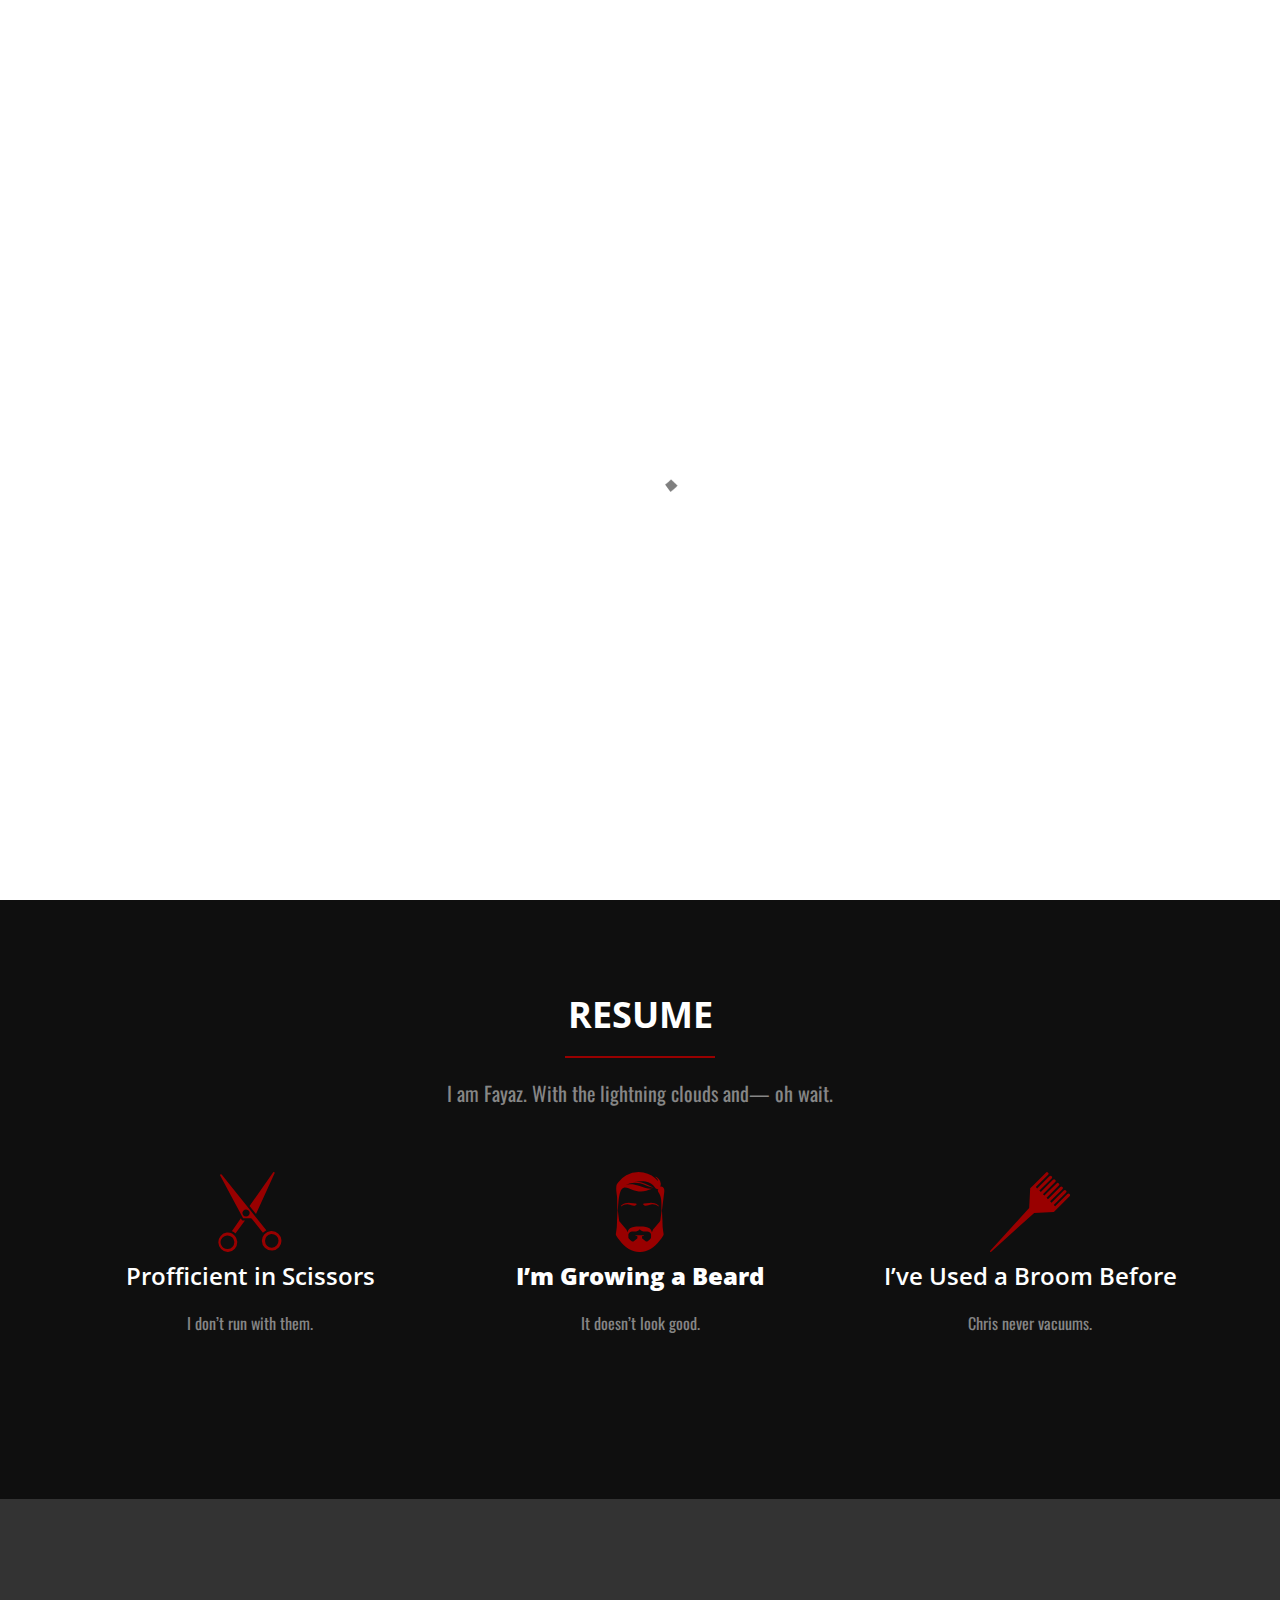
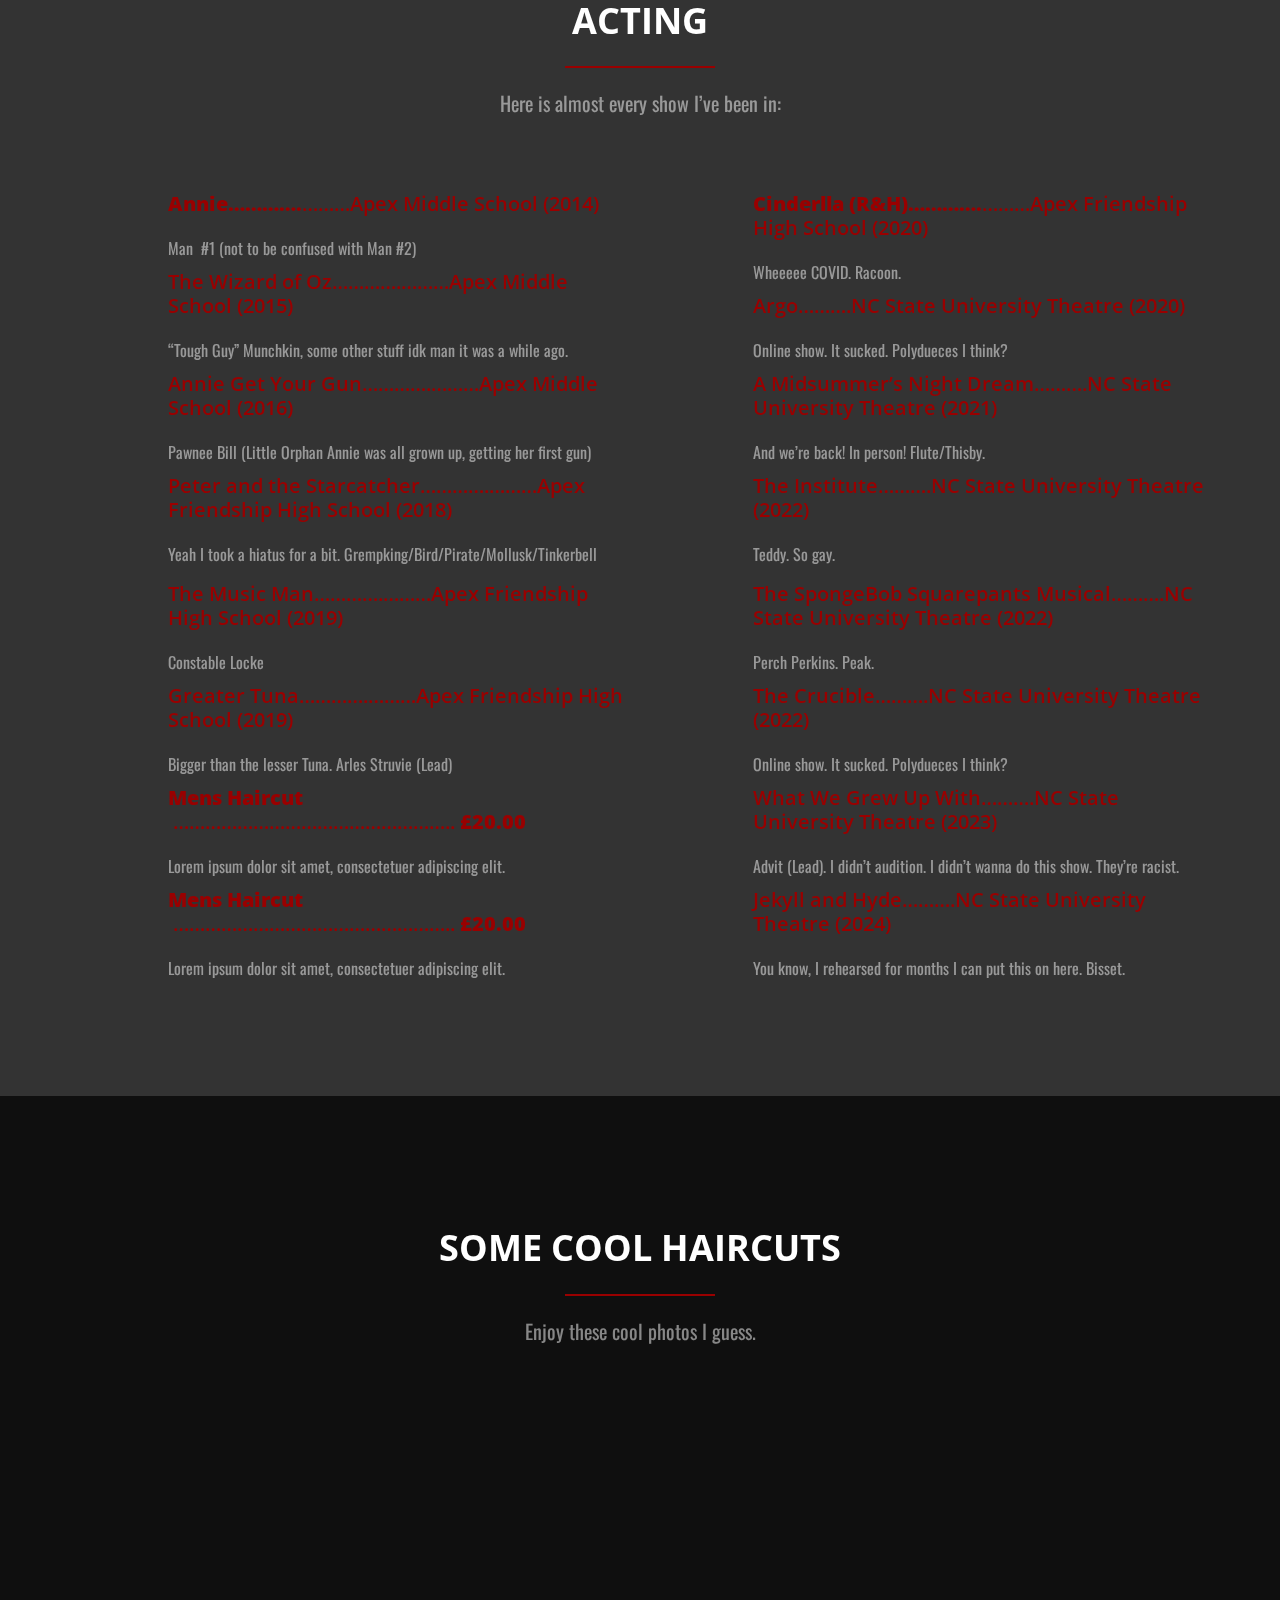
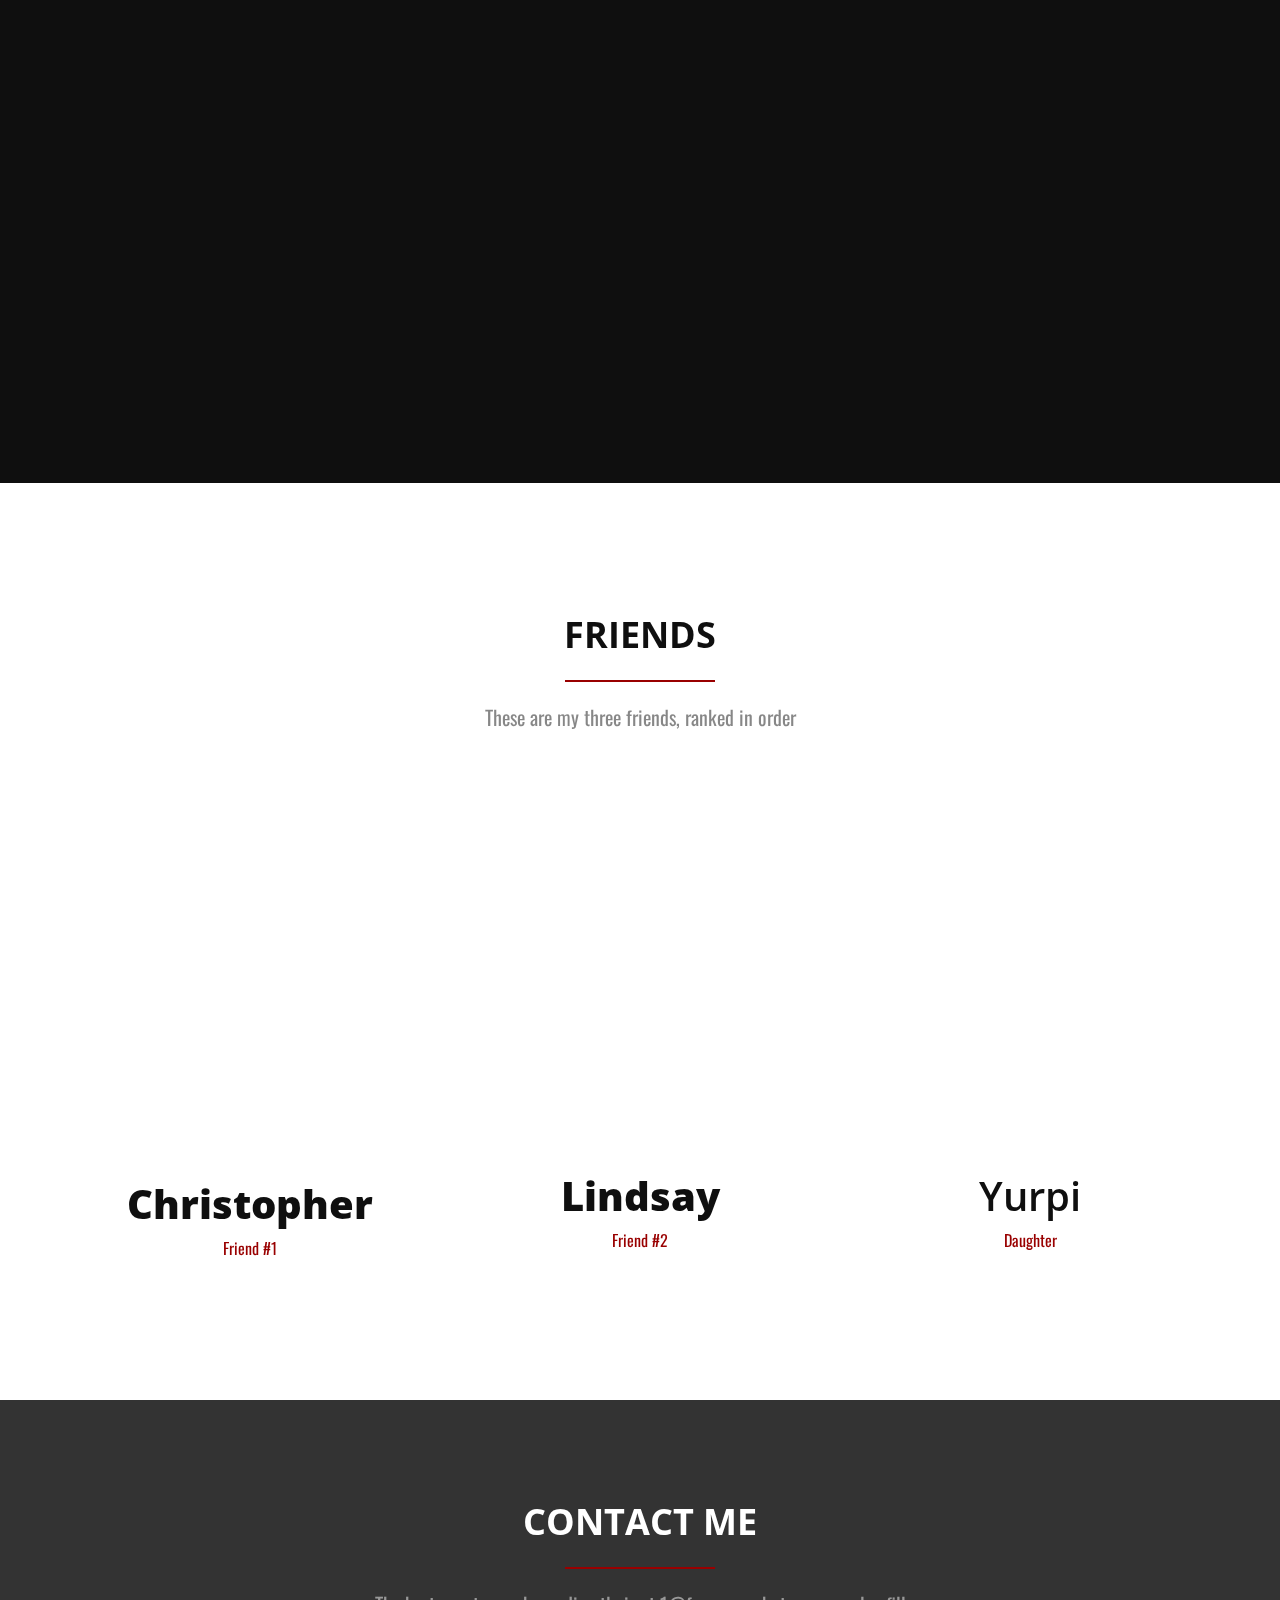
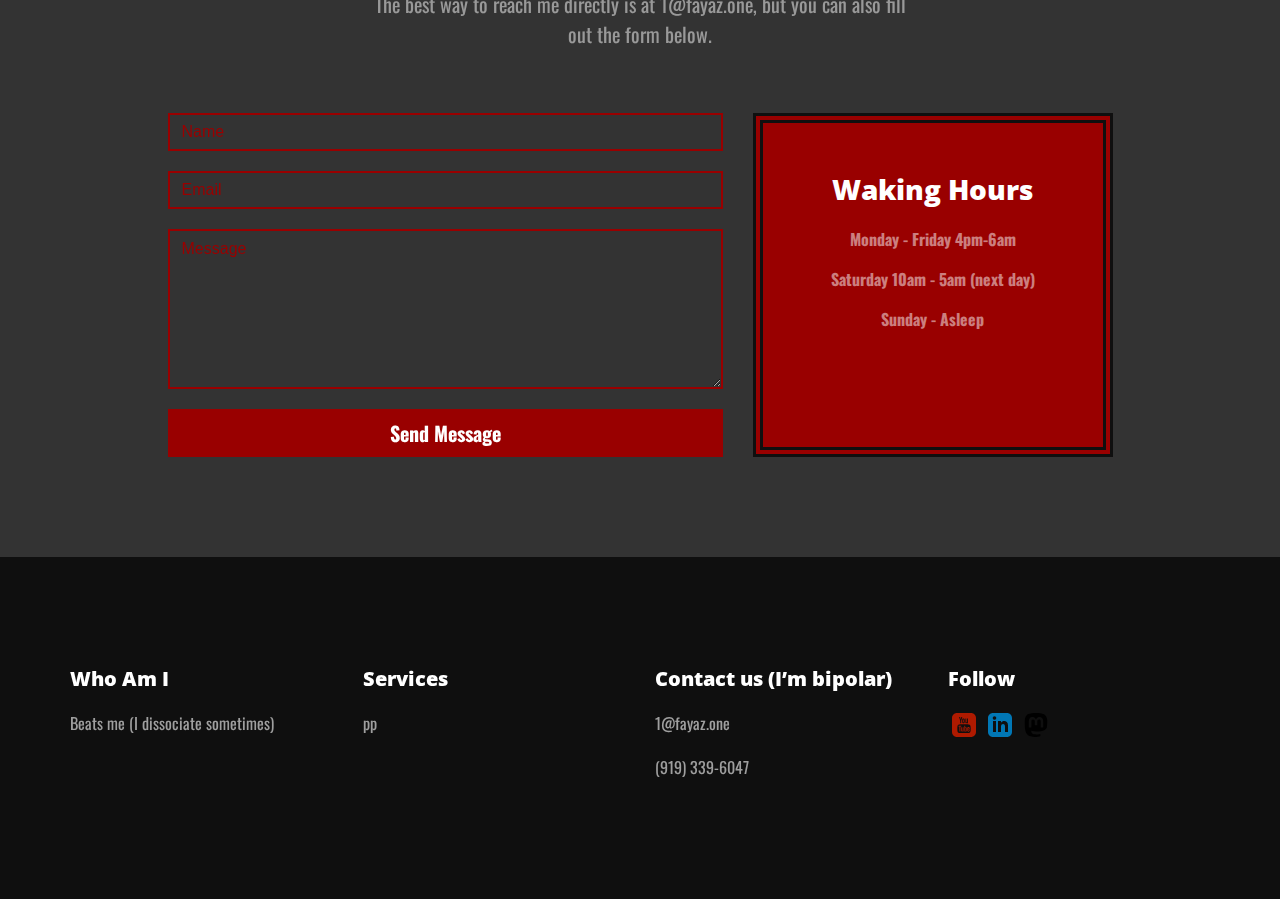
<file: index.html>
<!doctype html>
<html>
<head>
    <meta charset="utf-8">
    <meta name="keywords" content="">
    <meta name="description" content="">
    <meta name="viewport" content="width=device-width, initial-scale=1.0, viewport-fit=cover">
	<meta name="robots" content="index, follow">
    <link rel="shortcut icon" type="image/png" href="favicon.png">
    
	<link rel="stylesheet" type="text/css" href="./css/bootstrap.min.css?1867">
	<link rel="stylesheet" type="text/css" href="style.css?1894">
	<link href='https://fonts.googleapis.com/css?family=Oswald&display=swap&subset=latin,latin-ext' rel='stylesheet' type='text/css'>
	<link href='https://fonts.googleapis.com/css?family=Open+Sans:400,600,800,40&display=swap&subset=latin,latin-ext' rel='stylesheet' type='text/css'>
    <title>Home</title>


    
<!-- Analytics -->
 
<!-- Analytics END -->
    
</head>
<body>

<!-- Preloader -->
<div id="page-loading-blocs-notifaction" class="page-preloader"></div>
<!-- Preloader END -->


<!-- Main container -->
<div class="page-container">
    
<!-- bloc-1 -->
<div class="bloc bgc-1165 d-bloc bloc-bg-texture texture-dots " id="bloc-1">
	<div class="container bloc-lg bloc-sm-lg">
		<div class="row">
			<div class="col text-left">
				<picture><source type="image/webp" srcset="img/lazyload-ph.png" data-srcset="img/highres.webp"><img class="img-fluid img-style mx-auto d-block lazyload" src="img/lazyload-ph.png" data-src="img/highres.png" alt="highres" width="400" height="149"></picture>
				<nav class="navbar row navbar-expand-md navbar-dark flex-column" role="navigation">
					<button id="nav-toggle" type="button" class="ui-navbar-toggler navbar-toggler border-0 p-0" data-toggle="collapse" data-target=".navbar-44256" aria-expanded="false" aria-label="Toggle navigation">
						<span class="navbar-toggler-icon"><svg height="32" viewBox="0 0 32 32" width="32"><path data-custom-classes=" hero-menu-icon" class="svg-menu-icon menu-icon-thin-bars hero-menu-icon" d="m2 9h28m-28 7h28m-28 7h28" auto-style-class="hero-menu-icon"></path></svg></span>
					</button>
					<div class="collapse navbar-collapse navbar-44256">
							<ul class="site-navigation nav navbar-nav mx-auto justify-content-center">
								<li class="nav-item">
									<a href="about.html" class="nav-link a-btn">Resume</a>
								</li>
								<li class="nav-item">
									<a href="about.html" class="nav-link a-btn">GitHub</a>
								</li>
								<li class="nav-item">
									<a href="#" class="nav-link a-btn" data-scroll-speed="1000" onclick="scrollToTarget('#services',this)">Acting</a>
								</li>
								<li class="nav-item">
									<a href="#" class="nav-link a-btn" data-scroll-speed="1000" onclick="scrollToTarget('#gallery',this)">Youtube</a>
								</li>
								<li class="nav-item">
									<a href="contact-us.html" class="nav-link a-btn">Contact</a>
								</li>
							</ul>
						</div>
				</nav>
			</div>
		</div>
	</div>
</div>
<!-- bloc-1 END -->

<!-- bloc-2 -->
<div class="bloc l-bloc" id="bloc-2">
	<div class="container bloc-lg">
		<div class="row">
			<div class="col text-left col-lg-12">
				<picture><source type="image/webp" srcset="img/lazyload-ph.png" data-srcset="img/Screenshot%202024-06-03%20at%206.59.28 PM.webp"><img class="img-fluid mx-auto d-block lazyload" src="img/lazyload-ph.png" data-src="img/Screenshot%202024-06-03%20at%206.59.28 PM.png" alt="Screenshot%202024 06-03%20at%206.59.28 PM" width="352" height="351"></picture>
				<h3 class="mb-4 mx-auto d-block">
					&nbsp; &nbsp; &nbsp; &nbsp; &nbsp; &nbsp; &nbsp; &nbsp; &nbsp; &nbsp; &nbsp; &nbsp; &nbsp; &nbsp; &nbsp; &nbsp; &nbsp; &nbsp; &nbsp; &nbsp; &nbsp; &nbsp; &nbsp; &nbsp; &nbsp; &nbsp; &nbsp; &nbsp; &nbsp; &nbsp; &nbsp; &nbsp; This is Yurpi
				</h3>
				<p>
					&nbsp; &nbsp; &nbsp; &nbsp; &nbsp; &nbsp; &nbsp; &nbsp; &nbsp; &nbsp; &nbsp; &nbsp; &nbsp; &nbsp; &nbsp; &nbsp; &nbsp; &nbsp; &nbsp; &nbsp; &nbsp; &nbsp; &nbsp; &nbsp; &nbsp; &nbsp; &nbsp; &nbsp; &nbsp; &nbsp; &nbsp; &nbsp; &nbsp; &nbsp; &nbsp; &nbsp; &nbsp; &nbsp; &nbsp; &nbsp; &nbsp; &nbsp; &nbsp; &nbsp; &nbsp; &nbsp; &nbsp; &nbsp; &nbsp; &nbsp; &nbsp; &nbsp; &nbsp; &nbsp; &nbsp; &nbsp; &nbsp; &nbsp; &nbsp; &nbsp; &nbsp; &nbsp; &nbsp; &nbsp; &nbsp; &nbsp; &nbsp; &nbsp;Yurpi says meow.
				</p>
			</div>
		</div>
	</div>
</div>
<!-- bloc-2 END -->

<!-- services -->
<div class="bloc bgc-1165 d-bloc" id="services">
	<div class="container bloc-md bloc-lg-md">
		<div class="row">
			<div class="col-lg-6 offset-lg-3 mb-5 col-md-8 offset-md-2">
				<h3 class="mx-auto d-block text-lg-center tc-6728 text-md-center text-sm-center text-center section-heading">
					Resume
				</h3>
				<div class="divider-h primary-divider center-divider">
				</div>
				<p class="text-lg-center mx-auto d-block text-md-center text-sm-center text-center section-p tc-3648">
					I am Fayaz. With the lightning clouds and— oh wait.
				</p>
			</div>
			<div class="col-md-4 col-sm-8 offset-sm-2 mb-5 offset-md-0">
				<div class="text-center">
					<div>
						<svg height="80" viewBox="0 0 100 100" width="80" xmlns="http://www.w3.org/2000/svg"><path class="primary-icon" d="m80.731 1.59a1.061 1.061 0 0 0 -.266-1.265 1.081 1.081 0 0 0 -1.643.187l-29.379 42 8.057 10.064zm-41.144 58.218-1.017-1.89-11.279 16.12.376.156a13.965 13.965 0 0 1 3.864 2.375l.269.231 11.917-16.321h-3a1.237 1.237 0 0 1 -1.126-.672zm-8.638 19.885a13.273 13.273 0 0 0 -1.049-1.046 12.02 12.02 0 0 0 -4.787-2.578 1.106 1.106 0 0 0 -.3 0 10.782 10.782 0 0 0 -2.972-.391 7.494 7.494 0 0 0 -.829 0 12.229 12.229 0 0 0 .817 24.322h.814a12.189 12.189 0 0 0 11.388-13.012 11.909 11.909 0 0 0 -3.082-7.295zm-2.706 13.778a8.343 8.343 0 0 1 -5.867 2.874h-.562a8.526 8.526 0 0 1 -6.414-14.152 8.419 8.419 0 0 1 5.882-2.937h.563a8.551 8.551 0 0 1 8.542 7.967v.593a8.336 8.336 0 0 1 -2.143 5.577v.078zm61.029-8.263a12.179 12.179 0 0 0 -12.187-11.408 8.246 8.246 0 0 0 -.829 0 12.228 12.228 0 0 0 .782 24.431 7.773 7.773 0 0 0 .844 0 12.222 12.222 0 0 0 11.39-13.023zm-5.788 6.436a8.5 8.5 0 0 1 -5.884 2.905h-.577a8.544 8.544 0 0 1 -.516-17.042h.593a8.553 8.553 0 0 1 8.5 7.982v.578a8.39 8.39 0 0 1 -2.112 5.577zm-17-15.949a13.806 13.806 0 0 1 3.567-2.687l.344-.172-13.522-16.886a1.118 1.118 0 0 1 -.25-.312l-42.068-52.487a1.048 1.048 0 0 0 -.829-.422 1.08 1.08 0 0 0 -.814.422 1.031 1.031 0 0 0 -.328.781 1.182 1.182 0 0 0 .125.515l27.143 50.453 1.564 3.015h9.762a1.346 1.346 0 0 1 1.017.485l13.955 17.559zm-21.4-19.932a4.5 4.5 0 1 1 3.171-1.317 4.49 4.49 0 0 1 -3.171 1.317z" fill="#121420" fill-rule="evenodd"></path></svg>
<!--Beard Icon by Felipe Alvarado-->
						
					</div>
				</div>
				<h4 class="mg-md text-center tc-6728">
						Profficient in Scissors
					</h4>
				<p class="text-center mx-auto d-block tc-3648">
						I don’t run with them.
					</p>
			</div>
			<div class="col-md-4 col-sm-8 offset-sm-2 mb-5 offset-md-0">
					<div class="text-center">
						<div class="text-center">
							<div>
								<svg height="80" viewBox="0 0 100 100" width="80" xmlns="http://www.w3.org/2000/svg"><path class="primary-icon" d="m79.869 20.512c-.775-1.729-2.947-2.982-4.619-2.086a9.049 9.049 0 0 0 -1.827-9.649c-2.533-3.013-4.5-2.909-4.5-2.909a9.482 9.482 0 0 1 3.845 5.832 31.225 31.225 0 0 0 -39.933-7.486 33.27 33.27 0 0 0 -9.019 7.652c-1.067 1.293-2.772 3.087-3.175 4.717a25.642 25.642 0 0 0 -.211 7.34c.155 2.51.767 4.957.878 7.456.205 4.661.222 13.445.541 17.02-.179 2.513-.339 6.023-.409 8.866a50.1 50.1 0 0 0 -.215 5.414 69.06 69.06 0 0 1 -.825 10.826q-.22 1.686-.5 3.364a4.073 4.073 0 0 0 -.064 1.511 3.881 3.881 0 0 0 .546 1.185c4.944 8.074 13 16.834 22.351 19.561a22.359 22.359 0 0 0 6.109.849 6.99 6.99 0 0 0 .73.015h.164a6.626 6.626 0 0 0 .73-.015 22.449 22.449 0 0 0 6.109-.849c9.35-2.728 17.406-11.488 22.351-19.561a3.865 3.865 0 0 0 .546-1.185 4.091 4.091 0 0 0 -.064-1.511q-.277-1.677-.5-3.364a69.078 69.078 0 0 1 -.822-10.826 50.086 50.086 0 0 0 -.215-5.414c-.07-2.843-.23-6.353-.409-8.866-.007-.09-.018-.19-.035-.288.932-7.334 1.808-14.667 2.745-22 .24-1.878.465-3.869-.309-5.6zm-16.089 61.349a1.677 1.677 0 0 1 -.122.641 2.045 2.045 0 0 1 -.354.487 18.42 18.42 0 0 1 -3.679 3.426 2.493 2.493 0 0 1 -2.071.481 2.832 2.832 0 0 1 -.868-.569l-3.864-3.278a.84.84 0 0 1 -.282-.735 7.59 7.59 0 0 0 .01-1.445.825.825 0 0 1 .675-.869 8.447 8.447 0 0 1 1.522-.26.373.373 0 0 0 .333-.124c.123-.21-.206-.387-.449-.411-1.43-.14-2.8.032-4.231-.07-.2-.014-.455-.017-.711-.016h-.064c-.256 0-.517 0-.711.016-1.43.1-2.8-.071-4.231.07-.242.024-.573.2-.449.411a.373.373 0 0 0 .333.124 8.447 8.447 0 0 1 1.522.26.823.823 0 0 1 .675.867 7.59 7.59 0 0 0 .01 1.445.84.84 0 0 1 -.282.735l-3.864 3.278a2.825 2.825 0 0 1 -.867.569 2.5 2.5 0 0 1 -2.071-.481 18.424 18.424 0 0 1 -3.679-3.426 2 2 0 0 1 -.354-.487 1.692 1.692 0 0 1 -.122-.641c-.035-.859-.042-1.714-.063-2.574a5.043 5.043 0 0 1 .022-.643c-.012-.154-.022-.308-.034-.463a6.116 6.116 0 0 1 .848-1.856 4.877 4.877 0 0 1 3.616-2.067c.049-.013.777.038 1.1.063 4.809.355 6.263-.362 8.386-2.516 0 0 0 0 .25-.331l.25.331c2.124 2.154 3.577 2.871 8.386 2.516.321-.024 1.049-.074 1.1-.063a4.882 4.882 0 0 1 3.616 2.067 6.146 6.146 0 0 1 .848 1.851c-.013.156-.024.312-.035.468a5.043 5.043 0 0 1 .022.643c-.02.859-.029 1.718-.063 2.576zm11.428-20.518a4.976 4.976 0 0 1 -.885 1.269l-6.861 7.914a7.976 7.976 0 0 0 -1.573 2.319c-.156.416-.248.859-.421 1.266-.111.3-.269.571-.44.938-.061.128-.13.254-.2.378a10.443 10.443 0 0 0 -.669-2.246 7.861 7.861 0 0 0 -2.373-2.736 11.228 11.228 0 0 0 -4.391-1.823c-2.143-.287-4.524-.24-6.8-.362-.233-.013-.471-.018-.7-.035a.821.821 0 0 0 -.232-.014h-.009a.793.793 0 0 0 -.232.014c-.23.017-.468.022-.7.035-2.273.122-4.655.075-6.8.362a11.218 11.218 0 0 0 -4.391 1.823 7.85 7.85 0 0 0 -2.373 2.736 10.465 10.465 0 0 0 -.669 2.248c-.071-.124-.14-.25-.2-.38-.172-.367-.329-.642-.44-.937-.172-.408-.265-.85-.421-1.266a7.973 7.973 0 0 0 -1.573-2.319l-6.861-7.914a3.725 3.725 0 0 1 -1.177-2.6q-.764-6.093-1.527-12.186c.618-7.475.87-17.876 3.526-24.2.77-1.832 2.023-3.776 3.991-4.065 3.773-.554 6.879 1.324 10.434 2.706 5.582 2.17 11.875 3.009 17.582 1.193a82.808 82.808 0 0 1 8.615-2.7c-6.056.983-12.037-1.6-17.852-3.552s-12.598-3.209-17.786.063c7.273-5.053 17.29-4.527 25.42-1.011 1.932.835 3.866 1.648 5.864 2.306 2.322.764 2 .536 5.275 1.423-8.149-4.464-15.606-8.712-24.843-7.7 4.756-.732 9.636-1.215 14.36-.3s9.324 3.41 11.843 7.51a4.018 4.018 0 0 0 2.5 1.851 4.513 4.513 0 0 0 1.7-.01 3.017 3.017 0 0 0 -.365 2.919 14.782 14.782 0 0 0 1.475 2.7c3.711 6.255 2.373 14.05 2.927 21.355q-.732 5.847-1.463 11.7a4.957 4.957 0 0 1 -.292 1.33zm-2.354-19.753a11.654 11.654 0 0 0 -4.59-2.513 19.471 19.471 0 0 0 -6.545-.43 59.006 59.006 0 0 0 -6.84.857c-2.7.5.9 2.577 2.065 2.681a9.017 9.017 0 0 0 3.589-.586 24.229 24.229 0 0 1 3.5-1.049c3.18-.543 6.4.755 9.145 2.443a.651.651 0 0 0 .184-.754 1.725 1.725 0 0 0 -.512-.65zm-28.017-2.084a59.028 59.028 0 0 0 -6.837-.856 19.452 19.452 0 0 0 -6.545.43 11.653 11.653 0 0 0 -4.59 2.513 1.725 1.725 0 0 0 -.512.649.651.651 0 0 0 .184.754c2.748-1.688 5.964-2.985 9.145-2.443a24.409 24.409 0 0 1 3.501 1.047 8.992 8.992 0 0 0 3.589.586c1.161-.1 4.768-2.181 2.065-2.681z" fill="#000" fill-rule="evenodd"></path></svg>
<!--Beard Icon by Felipe Alvarado-->
								
							</div>
						</div>
					</div>
					<h4 class="mg-md text-center mx-auto d-block tc-6728">
							<strong>I’m Growing a Beard</strong>
						</h4>
					<p class="text-center mx-auto d-block tc-3648">
							It doesn’t look good.
						</p>
				</div>
			<div class="col-md-4 col-lg-4 offset-sm-2 col-sm-8 offset-md-0">
						<div class="text-center">
							<div class="text-center">
								<div>
									<svg height="80" viewBox="0 0 100 100" width="80" xmlns="http://www.w3.org/2000/svg"><path class="primary-icon" d="m99.5 27.611a1.921 1.921 0 0 0 -2.777 0l-15.314 15.269-1.746-1.741 15.314-15.269a1.961 1.961 0 0 0 -2.777-2.77l-15.313 15.349-1.746-1.741 15.393-15.268a1.961 1.961 0 0 0 -2.777-2.769l-15.314 15.269-1.743-1.662 15.311-15.269a1.961 1.961 0 0 0 -2.777-2.769l-15.313 15.269-1.746-1.741 15.314-15.268a1.961 1.961 0 0 0 -2.777-2.769l-15.235 15.269-1.745-1.74 15.314-15.27a1.961 1.961 0 0 0 -2.777-2.769l-15.314 15.349-1.746-1.741 15.391-15.269a1.908 1.908 0 0 0 0-2.769 1.921 1.921 0 0 0 -2.777 0l-16.266 16.3-3.333 3.323-1.27 24.524-48.637 53.562a.859.859 0 0 0 0 1.187.863.863 0 0 0 1.19 0l53.718-48.5 24.6-1.266 19.6-19.541a1.981 1.981 0 0 0 .079-2.769z" fill="#121420" fill-rule="evenodd"></path></svg>
									
								</div>
							</div>
						</div>
						<h4 class="mg-md text-center tc-6728">
								I’ve Used a Broom Before<br>
							</h4>
						<p class="text-center mx-auto d-block tc-3648">
								Chris never vacuums.
							</p>
					</div>
		</div>
	</div>
</div>
<!-- services END -->

<!-- pricing -->
<div class="bloc bloc-bg-texture texture-darken-strong b-parallax d-bloc" id="pricing">
	<div class="parallax bg-scissor-rack bgc-1165">
	</div>
	<div class="container bloc-md bloc-lg-md bloc-lg-lg">
		<div class="row">
			<div class="col-lg-6 offset-lg-3 text-lg-center mb-5 text-center col-md-8 offset-md-2">
				<h3 class="mb-4 section-heading tc-6728">
					Acting
				</h3>
				<div class="divider-h primary-divider center-divider">
				</div>
				<p class="section-p tc-3648">
					Here is almost every show I’ve been in:
				</p>
			</div>
			<div class="col-md-6 text-sm-center col-sm-12 col-12 col-lg-5 offset-lg-1 text-md-left text-lg-left">
				<ul class="list-unstyled">
					<li>
						<h5 class="mg-md tc-3409 mx-auto d-block text-lg-left text-md-left text-sm-center text-center">
							<strong>Annie………….</strong>………Apex Middle School (2014)
						</h5>
						<p class="mg-clear-md mg-clear text-center text-lg-left float-lg-none text-md-left text-sm-center tc-3648">
							Man &nbsp;#1 (not to be confused with Man #2)
						</p>
					</li>
					<li>
						<h5 class="mg-md tc-3409 mx-auto d-block text-center text-lg-left text-md-left text-sm-center">
							The Wizard of Oz………….………Apex Middle School (2015)<br>
						</h5>
						<p class="mg-clear-md mg-clear text-center text-lg-left float-lg-none text-md-left tc-3648">
							“Tough Guy” Munchkin, some other stuff idk man it was a while ago.
						</p>
					</li>
					<li>
						<h5 class="mg-md tc-3409 mx-auto d-block text-center text-lg-left text-md-left">
							Annie Get Your Gun………….………Apex Middle School (2016)<br>
						</h5>
						<p class="mg-clear-md mg-clear text-center text-lg-left float-lg-none text-md-left tc-3648">
							Pawnee Bill (Little Orphan Annie was all grown up, getting her first gun)
						</p>
					</li>
					<li>
						<h5 class="mg-md tc-3409 mx-auto d-block text-center text-lg-left text-md-left">
							Peter and the Starcatcher………….………Apex Friendship High School (2018)<br>
						</h5>
						<p class="mg-clear-md mg-clear text-center text-lg-left float-lg-none text-md-left tc-3648">
							Yeah I took a hiatus for a bit. Grempking/Bird/Pirate/Mollusk/Tinkerbell
						</p>
					</li>
				</ul>
				<ul class="list-unstyled">
					<li>
						<h5 class="mg-md tc-3409 mx-auto d-block text-center text-lg-left text-md-left">
							The Music Man………….………Apex Friendship High School (2019)<br>
						</h5>
						<p class="text-sm-center mg-clear-md mg-clear text-center text-lg-left float-lg-none text-md-left tc-3648">
							Constable Locke
						</p>
					</li>
					<li>
						<h5 class="mg-md tc-3409 mx-auto d-block text-center text-lg-left text-md-left">
							Greater Tuna………….………Apex Friendship High School (2019)<br>
						</h5>
						<p class="mg-clear-md mg-clear text-center text-lg-left float-lg-none text-md-left tc-3648">
							Bigger than the lesser Tuna. Arles Struvie (Lead)
						</p>
					</li>
					<li>
						<h5 class="mg-md tc-3409 mx-auto d-block text-center text-lg-left text-md-left">
							<strong>Mens Haircut &nbsp;</strong>……………………………………………..<strong>&nbsp;£20.00</strong>
						</h5>
						<p class="mg-clear-md mg-clear text-center text-lg-left float-lg-none text-md-left tc-3648">
							Lorem ipsum dolor sit amet, consectetuer adipiscing elit.&nbsp;
						</p>
					</li>
					<li>
						<h5 class="mg-md tc-3409 mx-auto d-block text-center text-lg-left text-md-left">
							<strong>Mens Haircut &nbsp;</strong>……………………………………………..<strong>&nbsp;£20.00</strong>
						</h5>
						<p class="mg-clear-md mg-clear text-center text-lg-left float-lg-none text-md-left tc-3648">
							Lorem ipsum dolor sit amet, consectetuer adipiscing elit.&nbsp;
						</p>
					</li>
				</ul>
			</div>
			<div class="col-md-6 text-sm-center col-sm-12 col-12 col-lg-5 offset-lg-1 text-md-left text-lg-left">
				<ul class="list-unstyled">
					<li>
						<h5 class="mg-md tc-3409 mx-auto d-block text-lg-left text-md-left text-sm-center text-center">
							<strong>Cinderlla (R&H)………….</strong>………Apex Friendship High School (2020)
						</h5>
						<p class="mg-clear-md mg-clear text-center text-lg-left float-lg-none text-md-left text-sm-center tc-3648">
							Wheeeee COVID. Racoon.
						</p>
					</li>
					<li>
						<h5 class="mg-md tc-3409 mx-auto d-block text-center text-lg-left text-md-left text-sm-center">
							Argo……….NC State University Theatre (2020)<br>
						</h5>
						<p class="mg-clear-md mg-clear text-center text-lg-left float-lg-none text-md-left tc-3648">
							Online show. It sucked. Polydueces I think?
						</p>
					</li>
					<li>
						<h5 class="mg-md tc-3409 mx-auto d-block text-center text-lg-left text-md-left">
							A Midsummer’s Night Dream……….NC State University Theatre (2021)<br>
						</h5>
						<p class="mg-clear-md mg-clear text-center text-lg-left float-lg-none text-md-left tc-3648">
							And we’re back! In person! Flute/Thisby.
						</p>
					</li>
					<li>
						<h5 class="mg-md tc-3409 mx-auto d-block text-center text-lg-left text-md-left">
							The Institute……….NC State University Theatre (2022)<br>
						</h5>
						<p class="mg-clear-md mg-clear text-center text-lg-left float-lg-none text-md-left tc-3648">
							Teddy. So gay.
						</p>
					</li>
				</ul>
				<ul class="list-unstyled">
					<li>
						<h5 class="mg-md tc-3409 mx-auto d-block text-lg-left text-md-left text-sm-center text-center">
							The SpongeBob Squarepants Musical……….NC State University Theatre (2022)<br>
						</h5>
						<p class="mg-clear-md mg-clear text-center text-lg-left float-lg-none text-md-left text-sm-center tc-3648">
							Perch Perkins. Peak.
						</p>
					</li>
					<li>
						<h5 class="mg-md tc-3409 mx-auto d-block text-center text-lg-left text-md-left text-sm-center">
							The Crucible……….NC State University Theatre (2022)<br>
						</h5>
						<p class="mg-clear-md mg-clear text-center text-lg-left float-lg-none text-md-left tc-3648">
							Online show. It sucked. Polydueces I think?
						</p>
					</li>
					<li>
						<h5 class="mg-md tc-3409 mx-auto d-block text-center text-lg-left text-md-left">
							What We Grew Up With……….NC State University Theatre (2023)<br>
						</h5>
						<p class="mg-clear-md mg-clear text-center text-lg-left float-lg-none text-md-left tc-3648">
							Advit (Lead). I didn’t audition. I didn’t wanna do this show. They’re racist.
						</p>
					</li>
					<li>
						<h5 class="mg-md tc-3409 mx-auto d-block text-center text-lg-left text-md-left">
							Jekyll and Hyde……….NC State University Theatre (2024)<br>
						</h5>
						<p class="mg-clear-md mg-clear text-center text-lg-left float-lg-none text-md-left tc-3648">
							You know, I rehearsed for months I can put this on here. Bisset.
						</p>
					</li>
				</ul>
			</div>
		</div>
	</div>
</div>
<!-- pricing END -->

<!-- gallery -->
<div class="bloc bgc-1165 d-bloc" id="gallery">
	<div class="container bloc-md bloc-lg-md">
		<div class="row voffset">
			<div class="col-lg-6 offset-lg-3 text-lg-center mb-5 text-center col-md-8 offset-md-2">
				<h3 class="mb-4 section-heading tc-6728">
					Some Cool haircuts
				</h3>
				<div class="divider-h primary-divider center-divider">
				</div>
				<p class="section-p tc-3648">
					Enjoy these cool photos I guess.
				</p>
			</div>
			<div class="col-lg-12">
				<div class="row">
					<div class="col-lg-3 col-md-6 col-sm-6 mb-4 offset-lg-0">
						<a href="#" data-lightbox="img/gallery-3.jpg" data-gallery-id="gallery-1" data-frame="dark-lb"><picture><source type="image/webp" srcset="img/lazyload-ph.png" data-srcset="img/gallery-3.webp"><img src="img/lazyload-ph.png" data-src="img/gallery-3.jpg" class="img-fluid mx-auto d-block lazyload" alt="young man side profile having beard trimmed with scissors" width="263" height="263"></picture></a>
					</div>
					<div class="col-lg-3 col-md-6 col-sm-6 mb-4">
						<a href="#" data-lightbox="img/gallery-1.jpg" data-gallery-id="gallery-1" data-frame="dark-lb"><picture><source type="image/webp" srcset="img/lazyload-ph.png" data-srcset="img/gallery-1.webp"><img src="img/lazyload-ph.png" data-src="img/gallery-1.jpg" class="img-fluid mx-auto d-block lazyload" alt="barber using styling spray on young man with black hair, short on sides and long in a quiff on top" width="263" height="263"></picture></a>
					</div>
					<div class="col-lg-3 col-md-6 col-sm-6 mb-4">
						<a href="#" data-lightbox="img/gallery-2.jpg" data-gallery-id="gallery-1" data-frame="dark-lb"><picture><source type="image/webp" srcset="img/lazyload-ph.png" data-srcset="img/gallery-2.webp"><img src="img/lazyload-ph.png" data-src="img/gallery-2.jpg" class="img-fluid mx-auto d-block lazyload" alt="young boy sitting in barbers chair" width="263" height="263"></picture></a>
					</div>
					<div class="col-lg-3 col-md-6 col-sm-6 mb-4">
						<a href="#" data-lightbox="img/gallery-4.jpg" data-gallery-id="gallery-1" data-frame="dark-lb"><picture><source type="image/webp" srcset="img/lazyload-ph.png" data-srcset="img/gallery-4.webp"><img src="img/lazyload-ph.png" data-src="img/gallery-4.jpg" class="img-fluid mx-auto d-block lazyload" alt="man lying back having a traditional wet shave" width="263" height="263"></picture></a>
					</div>
					<div class="col-lg-3 col-md-6 col-sm-6 mb-4">
						<a href="#" data-lightbox="img/gallery-4.jpg" data-gallery-id="gallery-1" data-frame="dark-lb"><picture><source type="image/webp" srcset="img/lazyload-ph.png" data-srcset="img/gallery-4.webp"><img src="img/lazyload-ph.png" data-src="img/gallery-4.jpg" class="img-fluid mx-auto d-block lazyload" alt="young man getting his hair coloured" width="263" height="263"></picture></a>
					</div>
					<div class="col-lg-3 col-md-6 col-sm-6 mb-4">
						<a href="#" data-lightbox="img/gallery-2.jpg" data-gallery-id="gallery-1" data-frame="dark-lb"><picture><source type="image/webp" srcset="img/lazyload-ph.png" data-srcset="img/gallery-2.webp"><img src="img/lazyload-ph.png" data-src="img/gallery-2.jpg" class="img-fluid mx-auto d-block lazyload" alt="man with quiff and brown tinted sunglasses wearing a fur collar" width="263" height="263"></picture></a>
					</div>
					<div class="col-lg-3 col-md-6 col-sm-6 mb-4">
						<a href="#" data-lightbox="img/gallery-1.jpg" data-gallery-id="gallery-1" data-frame="dark-lb"><picture><source type="image/webp" srcset="img/lazyload-ph.png" data-srcset="img/gallery-1.webp"><img src="img/lazyload-ph.png" data-src="img/gallery-1.jpg" class="img-fluid mx-auto d-block lazyload" alt="man having the back of his head shaved" width="263" height="263"></picture></a>
					</div>
					<div class="col-lg-3 col-md-6 col-sm-6">
						<a href="#" data-lightbox="img/gallery-3.jpg" data-gallery-id="gallery-1" data-frame="dark-lb"><picture><source type="image/webp" srcset="img/lazyload-ph.png" data-srcset="img/gallery-3.webp"><img src="img/lazyload-ph.png" data-src="img/gallery-3.jpg" class="img-fluid mx-auto d-block lazyload" alt="older man having his hair blow dried" width="263" height="263"></picture></a>
					</div>
				</div>
			</div>
		</div>
	</div>
</div>
<!-- gallery END -->

<!-- team -->
<div class="bloc bgc-6728 bg-Screenshot-202024-06-03-20at-206-59-28 PM d-bloc" id="team">
	<div class="container bloc-md bloc-lg-md">
		<div class="row voffset">
			<div class="col-lg-6 offset-lg-3 text-lg-center mb-5 text-center col-md-8 offset-md-2">
				<h3 class="mb-4 section-heading tc-1165">
					Friends
				</h3>
				<div class="divider-h primary-divider center-divider">
				</div>
				<p class="section-p tc-5561">
					These are my three friends, ranked in order
				</p>
			</div>
			<div class="col-md-6 col-lg-4 mb-sm-4">
				<picture><source type="image/webp" srcset="img/lazyload-ph.png" data-srcset="img/barber-1.webp"><img src="img/lazyload-ph.png" data-src="img/barber-1.jpg" class="img-fluid mx-auto d-block mb-lg-4 lazyload" alt="Barber 1 young man with beard smiling and wearing a  brown shirt" width="360" height="358"></picture>
				<h5 class="text-center tc-1165 name-heading">
					<strong>Christopher</strong>
				</h5>
				<p class="text-center tc-3409">
					Friend #1
				</p>
			</div>
			<div class="col-md-6 col-lg-4 mb-sm-4">
				<picture><source type="image/webp" srcset="img/lazyload-ph.png" data-srcset="img/Screenshot%202024-06-03%20at%207.00.32 PM.webp"><img src="img/lazyload-ph.png" data-src="img/Screenshot%202024-06-03%20at%207.00.32 PM.png" class="img-fluid mx-auto d-block mb-lg-4 lazyload" alt="Young man with dark hair and beard, brown eyes, blue t-shirt" width="352" height="353"></picture>
				<h5 class="text-center tc-1165 name-heading">
					<strong>Lindsay</strong>
				</h5>
				<p class="text-center tc-3409">
					Friend #2
				</p>
			</div>
			<div class="col-md-6 col-lg-4 offset-md-3 offset-lg-0">
				<picture><source type="image/webp" srcset="img/lazyload-ph.png" data-srcset="img/Screenshot%202024-06-03%20at%206.59.28 PM.webp"><img src="img/lazyload-ph.png" data-src="img/Screenshot%202024-06-03%20at%206.59.28 PM.png" class="img-fluid mx-auto d-block mb-lg-4 lazyload" alt="young man wearing shades and a hat with a beard, tattos and ear piercings" width="352" height="351"></picture>
				<h5 class="text-center tc-1165 name-heading">
					Yurpi<br>
				</h5>
				<p class="text-center tc-3409">
					Daughter
				</p>
			</div>
		</div>
	</div>
</div>
<!-- team END -->

<!-- contact -->
<div class="bloc b-parallax bloc-bg-texture texture-darken-strong d-bloc" id="contact">
	<div class="parallax bg-scissor-rack bgc-1165">
	</div>
	<div class="container bloc-md bloc-lg-md">
		<div class="row">
			<div class="col-lg-6 offset-lg-3 text-lg-center mb-5 text-center col-md-8 offset-md-2">
				<h3 class="mb-4 section-heading tc-6728">
					Contact Me
				</h3>
				<div class="divider-h primary-divider center-divider">
				</div>
				<p class="section-p tc-3648">
					The best way to reach me directly is at 1@fayaz.one, but you can also fill out the form below.
				</p>
			</div>
			<div class="text-lg-left col-lg-6 mb-4 col-md-6 mb-md-0 offset-lg-1">
				<form id="contact_form" data-form-type="blocs-form" novalidate="" data-success-msg="Your message has been sent." data-fail-msg="Sorry it seems that our mail server is not responding, Sorry for the inconvenience!">
					<div class="form-group">
						<input id="name" class="form-control custom-field" required="" placeholder="Name">
					</div>
					<div class="form-group">
						<input id="email" class="form-control custom-field" type="email" data-error-validation-msg="Not a valid email address" required="" placeholder="Email">
					</div>
					<div class="form-group">
						<textarea id="message" class="form-control custom-field" rows="6" cols="50" required="" placeholder="Message"></textarea>
					</div> 
					<button class="bloc-button btn btn-lg btn-block btn-sq btn-d primary-btn" type="submit">
						Send Message
					</button>
				</form>
			</div>
			<div class="text-lg-center col-lg-4 col-md-6 text-md-center text-sm-center d-flex col-sm-12 offset-md-0 offset-lg-0">
				<div class="box text-sm-center text-center">
					<h3 class="mg-md tc-6728">
						<strong>Waking Hours</strong>
					</h3>
					<ul class="list-unstyled">
						<li>
							<p class="tc-3648">
								<strong>Monday - Friday 4pm-6am</strong>
							</p>
						</li>
						<li>
							<p class="tc-3648">
								<strong>Saturday 10am - 5am (next day)</strong>
							</p>
						</li>
						<li>
							<p class="tc-3648">
								<strong>Sunday - Asleep</strong>
							</p>
						</li>
					</ul>
				</div>
			</div>
		</div>
	</div>
</div>
<!-- contact END -->

<!-- ScrollToTop Button -->
<button aria-label="Scroll to top button" class="bloc-button btn btn-d scrollToTop" onclick="scrollToTarget('1',this)"><svg xmlns="http://www.w3.org/2000/svg" width="22" height="22" viewBox="0 0 32 32"><path class="scroll-to-top-btn-icon" d="M30,22.656l-14-13-14,13"/></svg></button>
<!-- ScrollToTop Button END-->


<!-- footer -->
<div class="bloc bgc-1165 d-bloc" id="footer">
	<div class="container bloc-md bloc-lg-md">
		<div class="row">
			<div class="offset-lg-0 col-lg-3 col-sm-6 offset-sm-0 offset-md-0 col-md-3">
				<h5 class="mg-md text-sm-left text-center tc-6728 text-lg-left">
					<strong>Who Am I</strong>
				</h5><a href="about.html" class="a-btn a-block footer-link">Beats me (I dissociate sometimes)</a>
			</div>
			<div class="col-md-3 col-lg-3 offset-lg-0 offset-sm-0 col-sm-6">
				<h5 class="mg-md text-sm-left text-center tc-6728">
					<strong>Services</strong>
				</h5><a href="index.html" class="a-btn a-block footer-link">pp</a><a href="index.html" class="a-btn a-block footer-link"></a>
			</div>
			<div class="col-md-3 text-center offset-lg-0 text-lg-left text-md-left text-sm-left offset-sm-0 col-sm-6 offset-md-0">
				<h5 class="mg-md text-sm-left text-center tc-6728">
					<strong>Contact us (I’m bipolar)</strong>
				</h5><a href="index.html" class="a-btn a-block text-center text-lg-left text-md-left text-sm-left footer-link">1@fayaz.one</a><a href="index.html" class="a-btn a-block text-lg-left text-md-left text-sm-left footer-link">(919) 339-6047</a>
			</div>
			<div class="col-md-3 offset-lg-0 offset-sm-0 col-sm-6">
				<h5 class="mg-md text-sm-left text-center tc-6728">
					<strong>Follow</strong>
				</h5>
				<div class="row">
					<div class="col">
						<div><div class="social-link-bric">






<a href="https://www.youtube.com/@fayaz" data-youtube-link-type="user" class="youtube-link" target="_blank"><svg xmlns="http://www.w3.org/2000/svg" width="24" height="24" fill="#AF1A00" viewBox="0 0 24 24" style="margin-left: 4px; margin-right: 4px;"><path d="M9.279 13.52h-.939v5.027h-.908v-5.027h-.94v-.854h2.788v.854zm5.395 1.721v2.406c0 .537-.2.954-.736.954-.296 0-.541-.108-.767-.388v.333h-.813v-5.88h.813v1.893c.183-.222.429-.405.718-.405.59 0 .785.499.785 1.087zm-.83.049c0-.146-.027-.257-.086-.333-.098-.129-.279-.143-.42-.071l-.167.132v2.703l.19.153c.132.066.324.071.413-.045.046-.061.069-.161.069-.299v-2.24zm-2.347-5.859c.229 0 .354-.183.354-.431v-2.119c0-.255-.111-.434-.371-.434-.237 0-.353.185-.353.434v2.119c.001.24.137.431.37.431zm-.733 8.07c-.099.123-.317.325-.475.325-.172 0-.215-.118-.215-.292v-3.325h-.805v3.626c0 .88.597.885 1.031.636.16-.092.315-.227.464-.403v.479h.807v-4.338h-.807v3.292zm13.236-12.501v14c0 2.761-2.238 5-5 5h-14c-2.761 0-5-2.239-5-5v-14c0-2.761 2.239-5 5-5h14c2.762 0 5 2.239 5 5zm-10.566 4.427c0 .45.137.813.592.813.256 0 .611-.133.979-.569v.503h.847v-4.554h-.847v3.457c-.104.129-.333.341-.498.341-.182 0-.226-.124-.226-.307v-3.491h-.847v3.807zm-3.177-2.621v2.233c0 .803.419 1.22 1.24 1.22.682 0 1.218-.456 1.218-1.22v-2.233c0-.713-.531-1.224-1.218-1.224-.745 0-1.24.493-1.24 1.224zm-3.155-2.806l1.135 3.67v2.504h.953v-2.504l1.11-3.67h-.969l-.611 2.468-.658-2.468h-.96zm11.564 11.667c-.014-2.978-.232-4.116-2.111-4.245-1.734-.118-7.377-.118-9.109 0-1.876.128-2.098 1.262-2.111 4.245.014 2.978.233 4.117 2.111 4.245 1.732.118 7.375.118 9.109 0 1.877-.129 2.097-1.262 2.111-4.245zm-1.011-.292v1.104h-1.542v.818c0 .325.027.607.352.607.34 0 .36-.229.36-.607v-.301h.83v.326c0 .836-.358 1.342-1.208 1.342-.771 0-1.164-.561-1.164-1.342v-1.947c0-.753.497-1.275 1.225-1.275.773-.001 1.147.491 1.147 1.275zm-.83-.008c0-.293-.062-.508-.353-.508-.299 0-.359.21-.359.508v.439h.712v-.439z"></path></svg></a>



<a href="https://linkedin.com/in/fayaz-shaikh-691608201/" class="linkedin-link" target="_blank"><svg xmlns="http://www.w3.org/2000/svg" width="24" height="24" fill="#0177b5" viewBox="0 0 24 24" style="margin-left: 4px; margin-right: 4px;"><path d="M19 0h-14c-2.761 0-5 2.239-5 5v14c0 2.761 2.239 5 5 5h14c2.762 0 5-2.239 5-5v-14c0-2.761-2.238-5-5-5zm-11 19h-3v-11h3v11zm-1.5-12.268c-.966 0-1.75-.79-1.75-1.764s.784-1.764 1.75-1.764 1.75.79 1.75 1.764-.783 1.764-1.75 1.764zm13.5 12.268h-3v-5.604c0-3.368-4-3.113-4 0v5.604h-3v-11h3v1.765c1.396-2.586 7-2.777 7 2.476v6.759z"></path></svg></a>

<a href="https://github.com/fayaz12g" class="mastodon-link" target="_blank"><svg xmlns="http://www.w3.org/2000/svg" width="24" height="24" fill="#000000" viewBox="0 0 24 24" style="margin-left: 4px; margin-right: 4px;"><path d="m16.8 18.3c3-.4 5.7-2.2 6-3.9.5-2.7.5-6.5.5-6.5 0-5.2-3.4-6.7-3.4-6.7-1.8-.8-4.8-1.2-7.9-1.2-3.1 0-6.1.4-7.8 1.1 0 0-3.4 1.5-3.4 6.7v1 3.1c.1 5.1.9 10.1 5.7 11.4 2.2.6 4.1.7 5.6.6 2.7-.2 4.3-1 4.3-1l-.1-2s-2 .6-4.2.5-4.5-.2-4.8-2.9c0-.2-.1-.5 0-.7 0 0 2.1.5 4.8.6 1.6.3 3.1.1 4.7-.1zm2.4-3.7h-2.5v-6.1c0-1.3-.5-1.9-1.6-1.9-1.2 0-1.8.8-1.8 2.3v3.3h-2.5v-3.4c0-1.5-.6-2.3-1.8-2.3-1.1 0-1.6.7-1.6 1.9v6.1h-2.6v-6.2c0-1.3.3-2.3 1-3.1s1.6-1.1 2.7-1.1c1.3 0 2.3.5 2.9 1.5l.6 1 .6-1c.6-1 1.6-1.5 2.9-1.5 1.1 0 2 .4 2.7 1.1.7.8 1 1.8 1 3.1z"></path></svg></a>
</div>
						</div>
					</div>
				</div>
			</div>
		</div>
	</div>
</div>
<!-- footer END -->

</div>
<!-- Main container END -->
    


<!-- Additional JS -->
<script src="./js/jquery.min.js?9039"></script>
<script src="./js/bootstrap.bundle.min.js?6651"></script>
<script src="./js/blocs.min.js?5281"></script>
<script src="./js/jqBootstrapValidation.js"></script>
<script src="./js/formHandler.js?2674"></script>
<script src="./js/lazysizes.min.js" defer></script>
<script src="./js/universal-parallax.min.js?9321"></script><!-- Additional JS END -->


</body>
</html>
</file>
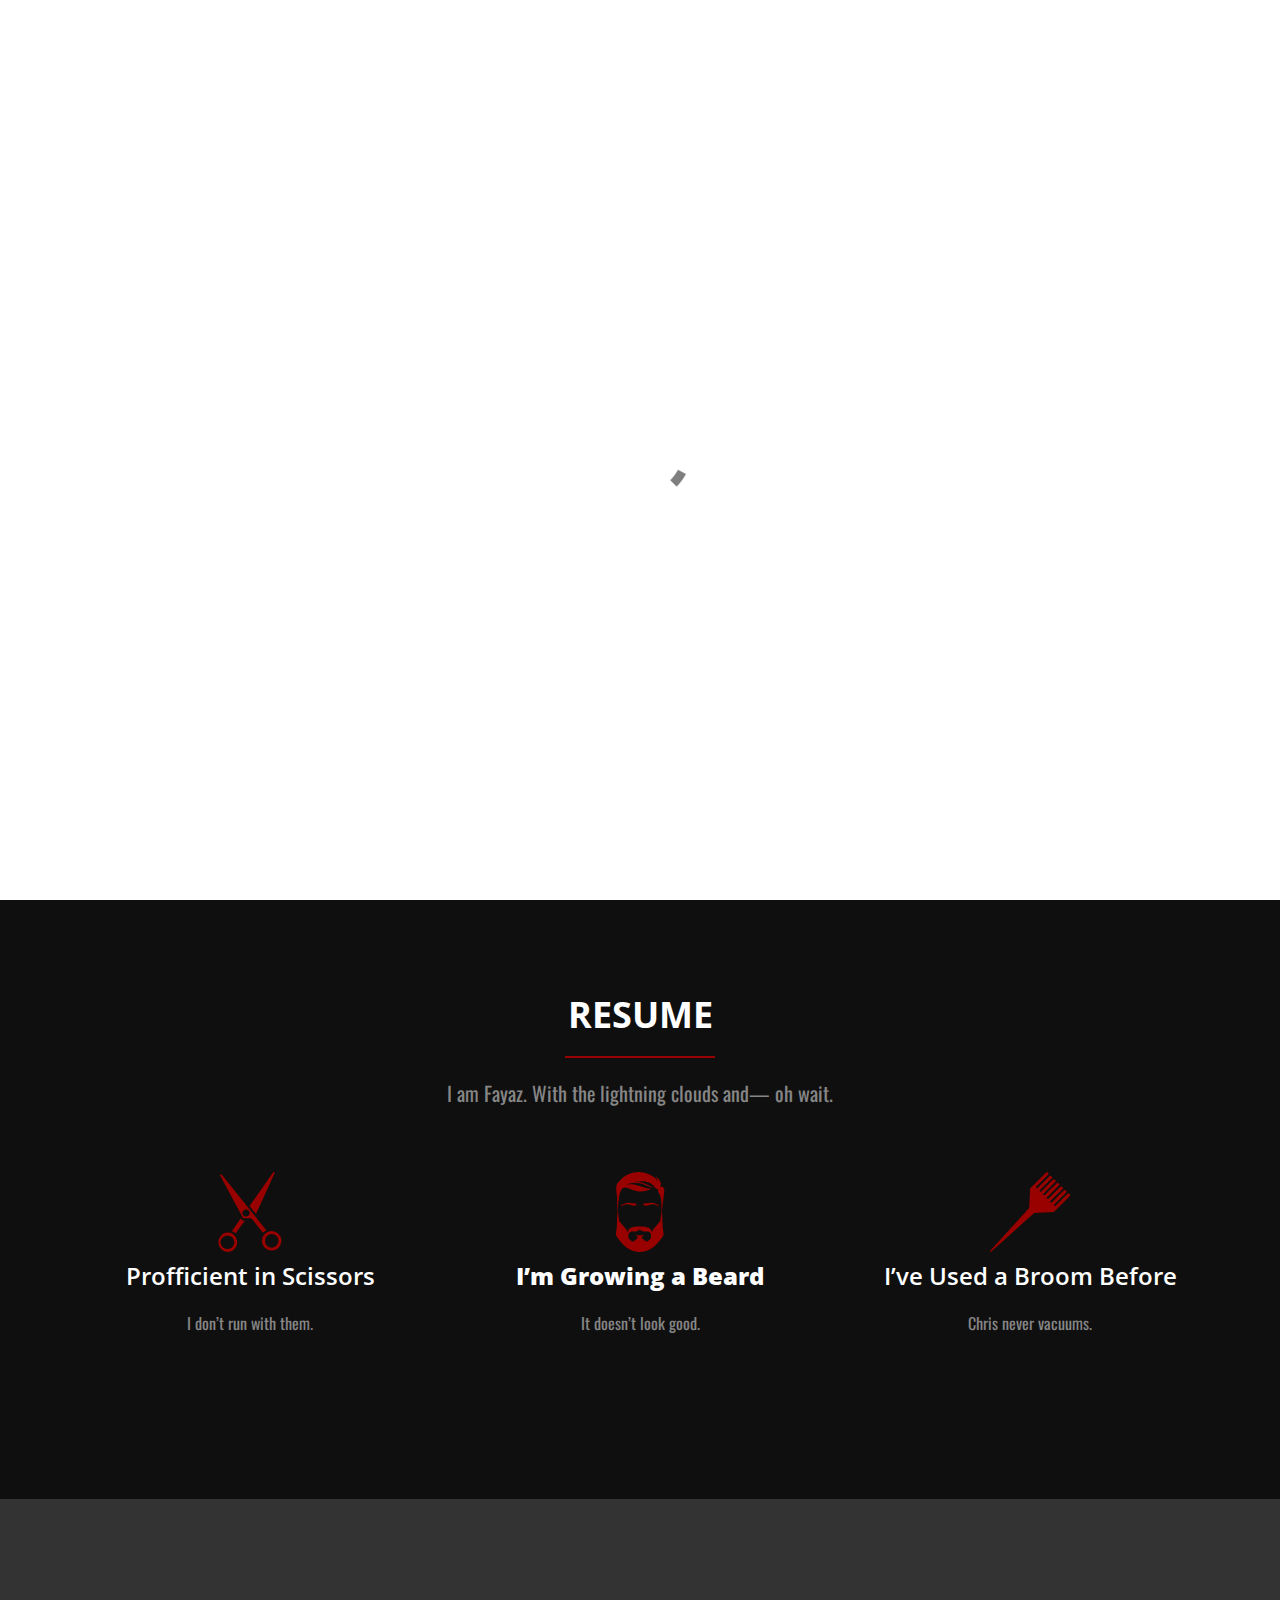
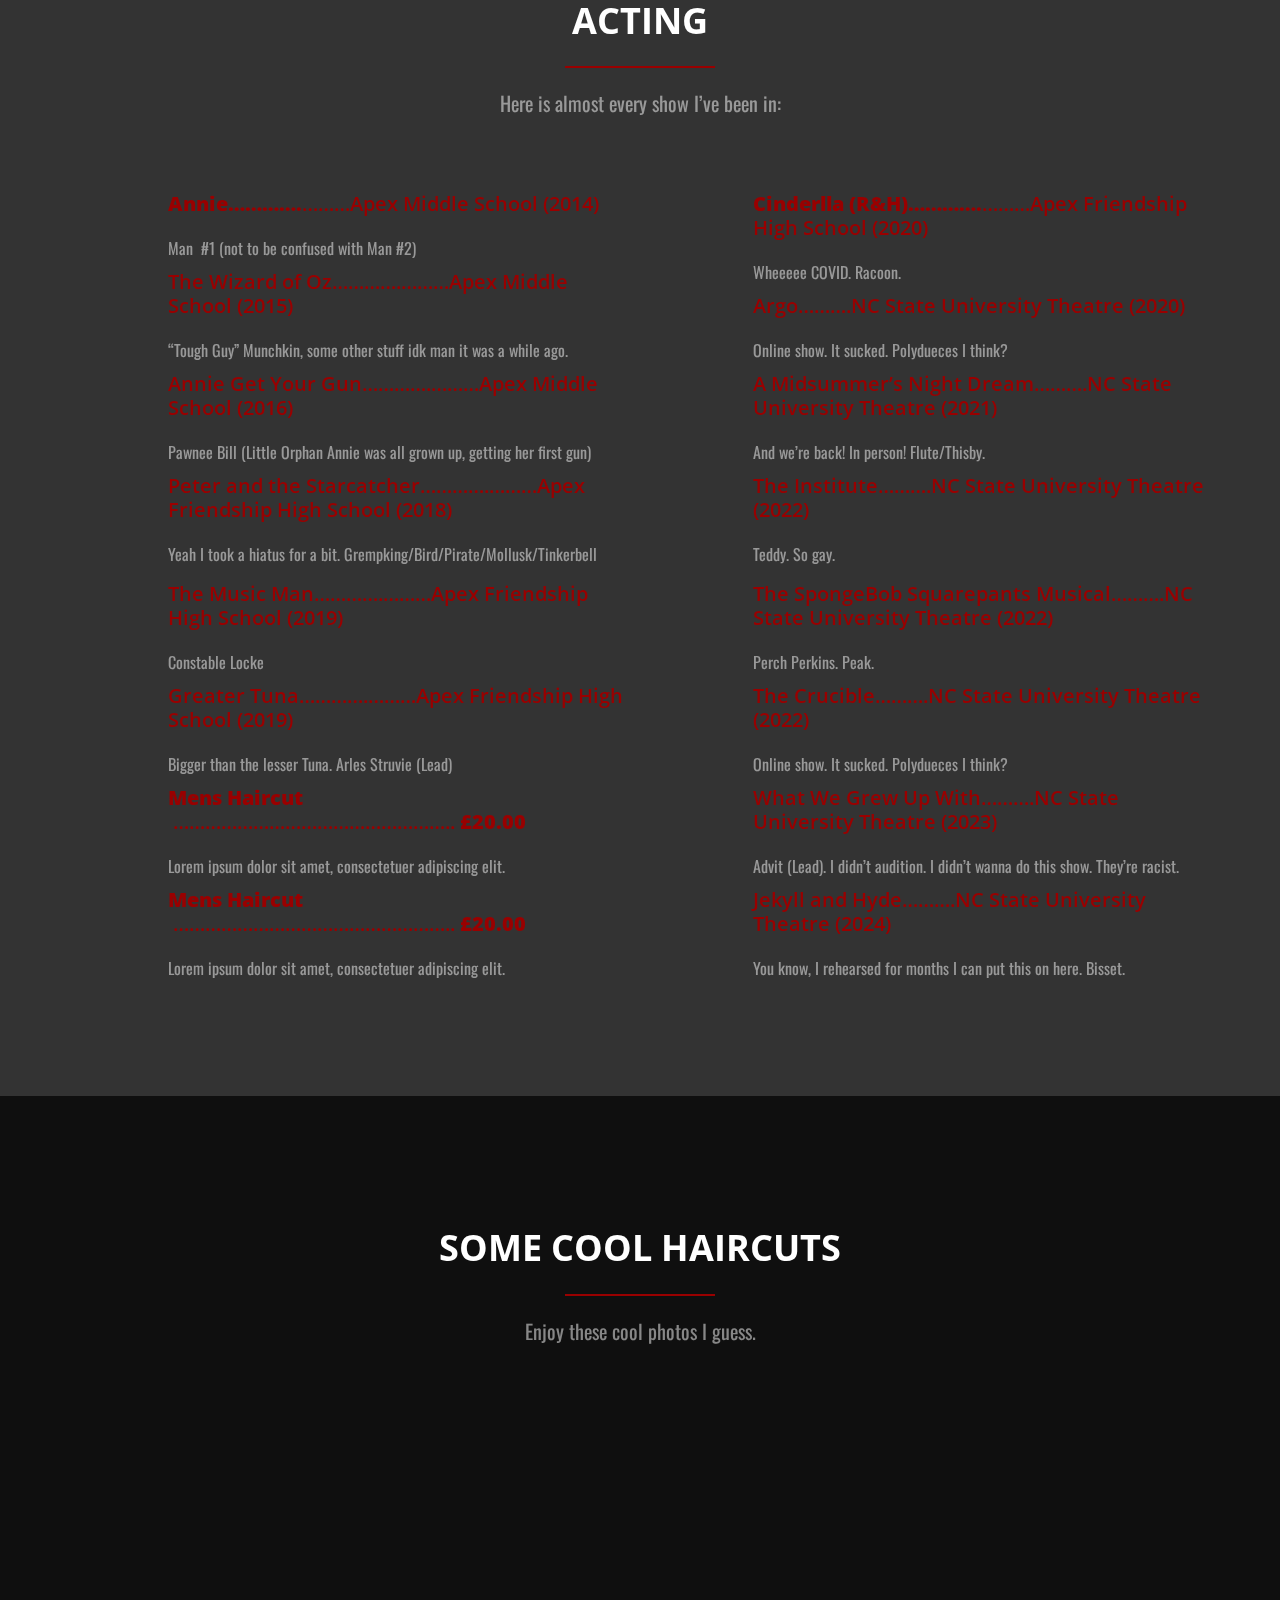
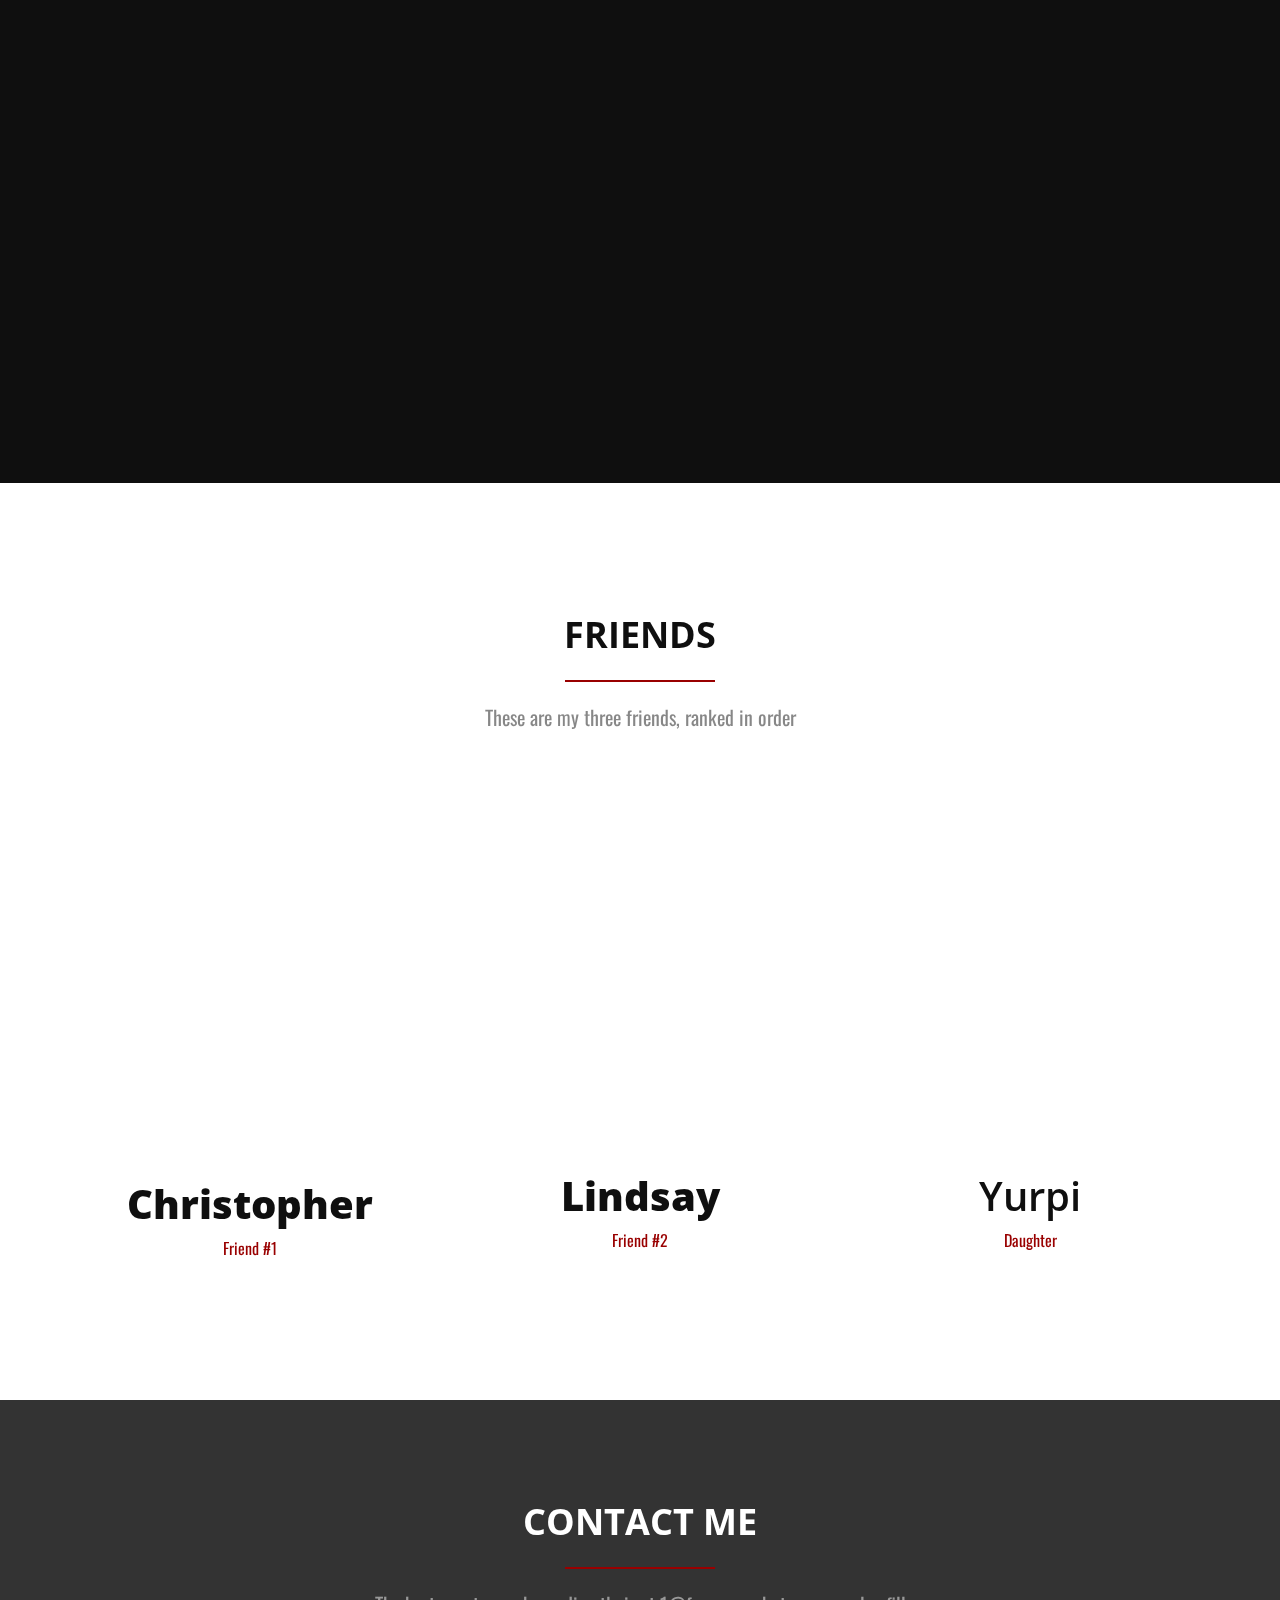
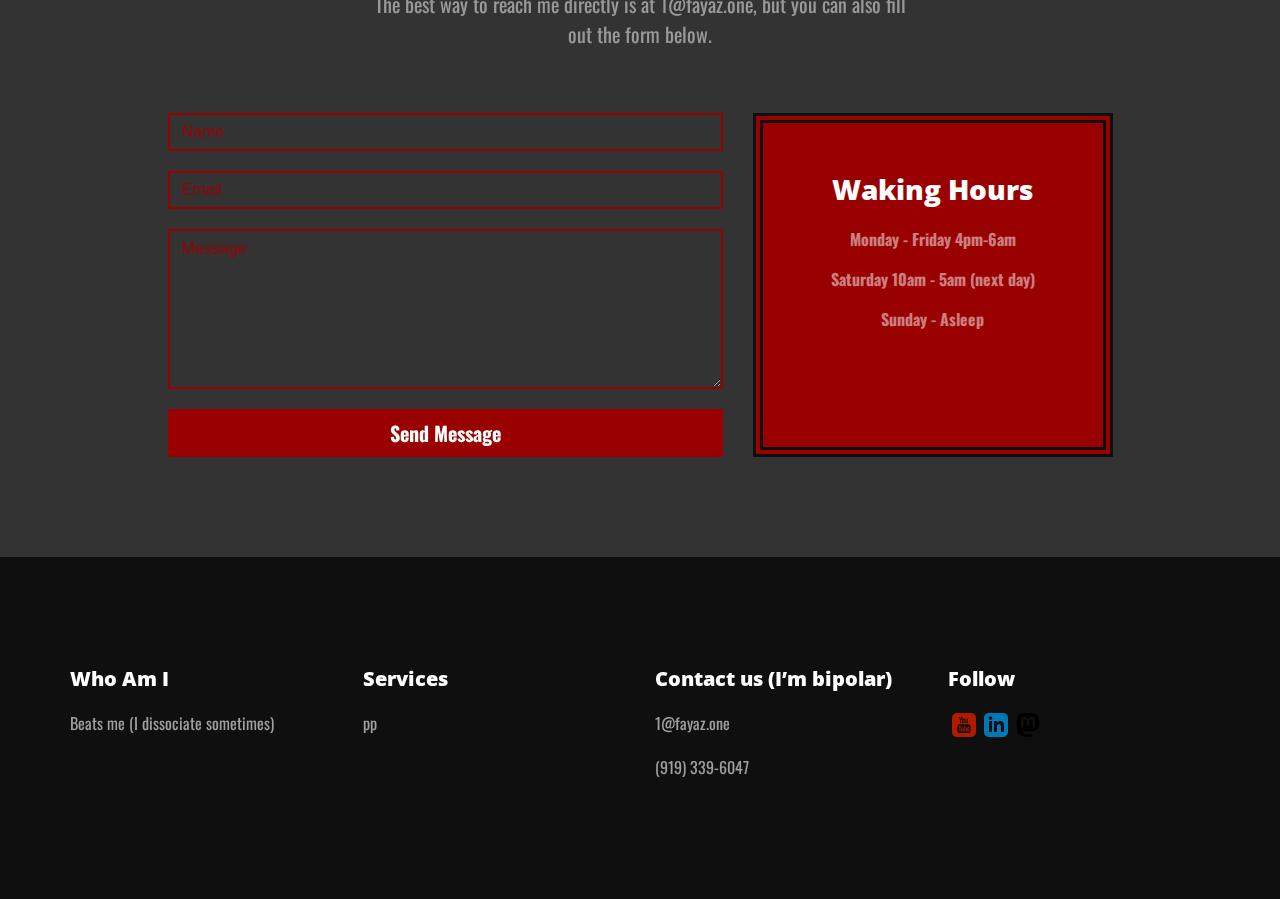
<file: My Site/index.html>
<!doctype html><html><head>  <meta charset="utf-8">  <meta name="keywords" content="">  <meta name="description" content="">  <meta name="viewport" content="width=device-width, initial-scale=1.0, viewport-fit=cover"><meta name="robots" content="index, follow">  <link rel="shortcut icon" type="image/png" href="favicon.png">  <link rel="stylesheet" type="text/css" href="./all.css?3657"><link href='https://fonts.googleapis.com/css?family=Oswald&display=swap&subset=latin,latin-ext' rel='stylesheet' type='text/css'><link href='https://fonts.googleapis.com/css?family=Open+Sans:400,600,800,40&display=swap&subset=latin,latin-ext' rel='stylesheet' type='text/css'>  <title>Home</title>  <!-- Analytics --> <!-- Analytics END -->  </head><body><!-- Preloader --><div id="page-loading-blocs-notifaction" class="page-preloader"></div><!-- Preloader END --><!-- Main container --><div class="page-container">  <!-- bloc-1 --><div class="bloc bgc-1165 d-bloc bloc-bg-texture texture-dots sticky-nav" id="bloc-1"><div class="container bloc-lg bloc-sm-lg"><div class="row"><div class="col text-left"><picture><source type="image/webp" srcset="img/lazyload-ph.png" data-srcset="img/highres.webp"><img class="img-fluid img-style mx-auto d-block lazyload" src="img/lazyload-ph.png" data-src="img/highres.png" alt="highres" width="400" height="149"></picture><nav class="navbar row navbar-expand-md navbar-dark flex-column" role="navigation"><button id="nav-toggle" type="button" class="ui-navbar-toggler navbar-toggler border-0 p-0" data-toggle="collapse" data-target=".navbar-44256" aria-expanded="false" aria-label="Toggle navigation"><span class="navbar-toggler-icon"><svg height="32" viewBox="0 0 32 32" width="32"><path data-custom-classes=" hero-menu-icon" class="svg-menu-icon menu-icon-thin-bars hero-menu-icon" d="m2 9h28m-28 7h28m-28 7h28" auto-style-class="hero-menu-icon"></path></svg></span></button><div class="collapse navbar-collapse navbar-44256"><ul class="site-navigation nav navbar-nav mx-auto justify-content-center"><li class="nav-item"><a href="./about/" class="nav-link a-btn">Resume</a></li><li class="nav-item"><a href="./about/" class="nav-link a-btn">GitHub</a></li><li class="nav-item"><a href="#" class="nav-link a-btn" data-scroll-speed="1000" onclick="scrollToTarget('#services',this)">Acting</a></li><li class="nav-item"><a href="#" class="nav-link a-btn" data-scroll-speed="1000" onclick="scrollToTarget('#gallery',this)">Youtube</a></li><li class="nav-item"><a href="./contact-us/" class="nav-link a-btn ">Contact</a></li></ul></div></nav></div></div></div></div><!-- bloc-1 END --><!-- bloc-2 --><div class="bloc l-bloc" id="bloc-2"><div class="container bloc-lg"><div class="row"><div class="col text-left col-lg-12"><picture><source type="image/webp" srcset="img/lazyload-ph.png" data-srcset="img/Screenshot%202024-06-03%20at%206.59.28 PM.webp"><img class="img-fluid mx-auto d-block lazyload" src="img/lazyload-ph.png" data-src="img/Screenshot%202024-06-03%20at%206.59.28 PM.png" alt="Screenshot%202024 06-03%20at%206.59.28 PM" width="352" height="351"></picture><h3 class="mb-4 mx-auto d-block">&nbsp; &nbsp; &nbsp; &nbsp; &nbsp; &nbsp; &nbsp; &nbsp; &nbsp; &nbsp; &nbsp; &nbsp; &nbsp; &nbsp; &nbsp; &nbsp; &nbsp; &nbsp; &nbsp; &nbsp; &nbsp; &nbsp; &nbsp; &nbsp; &nbsp; &nbsp; &nbsp; &nbsp; &nbsp; &nbsp; &nbsp; &nbsp; This is Yurpi</h3><p>&nbsp; &nbsp; &nbsp; &nbsp; &nbsp; &nbsp; &nbsp; &nbsp; &nbsp; &nbsp; &nbsp; &nbsp; &nbsp; &nbsp; &nbsp; &nbsp; &nbsp; &nbsp; &nbsp; &nbsp; &nbsp; &nbsp; &nbsp; &nbsp; &nbsp; &nbsp; &nbsp; &nbsp; &nbsp; &nbsp; &nbsp; &nbsp; &nbsp; &nbsp; &nbsp; &nbsp; &nbsp; &nbsp; &nbsp; &nbsp; &nbsp; &nbsp; &nbsp; &nbsp; &nbsp; &nbsp; &nbsp; &nbsp; &nbsp; &nbsp; &nbsp; &nbsp; &nbsp; &nbsp; &nbsp; &nbsp; &nbsp; &nbsp; &nbsp; &nbsp; &nbsp; &nbsp; &nbsp; &nbsp; &nbsp; &nbsp; &nbsp; &nbsp;Yurpi says meow.</p></div></div></div></div><!-- bloc-2 END --><!-- services --><div class="bloc bgc-1165 d-bloc" id="services"><div class="container bloc-md bloc-lg-md"><div class="row"><div class="col-lg-6 offset-lg-3 mb-5 col-md-8 offset-md-2"><h3 class="mx-auto d-block text-lg-center tc-6728 text-md-center text-sm-center text-center section-heading">Resume</h3><div class="divider-h primary-divider center-divider"></div><p class="text-lg-center mx-auto d-block text-md-center text-sm-center text-center section-p tc-3648">I am Fayaz. With the lightning clouds and— oh wait.</p></div><div class="col-md-4 col-sm-8 offset-sm-2 mb-5 offset-md-0"><div class="text-center"><div><svg height="80" viewBox="0 0 100 100" width="80" xmlns="http://www.w3.org/2000/svg"><path class="primary-icon" d="m80.731 1.59a1.061 1.061 0 0 0 -.266-1.265 1.081 1.081 0 0 0 -1.643.187l-29.379 42 8.057 10.064zm-41.144 58.218-1.017-1.89-11.279 16.12.376.156a13.965 13.965 0 0 1 3.864 2.375l.269.231 11.917-16.321h-3a1.237 1.237 0 0 1 -1.126-.672zm-8.638 19.885a13.273 13.273 0 0 0 -1.049-1.046 12.02 12.02 0 0 0 -4.787-2.578 1.106 1.106 0 0 0 -.3 0 10.782 10.782 0 0 0 -2.972-.391 7.494 7.494 0 0 0 -.829 0 12.229 12.229 0 0 0 .817 24.322h.814a12.189 12.189 0 0 0 11.388-13.012 11.909 11.909 0 0 0 -3.082-7.295zm-2.706 13.778a8.343 8.343 0 0 1 -5.867 2.874h-.562a8.526 8.526 0 0 1 -6.414-14.152 8.419 8.419 0 0 1 5.882-2.937h.563a8.551 8.551 0 0 1 8.542 7.967v.593a8.336 8.336 0 0 1 -2.143 5.577v.078zm61.029-8.263a12.179 12.179 0 0 0 -12.187-11.408 8.246 8.246 0 0 0 -.829 0 12.228 12.228 0 0 0 .782 24.431 7.773 7.773 0 0 0 .844 0 12.222 12.222 0 0 0 11.39-13.023zm-5.788 6.436a8.5 8.5 0 0 1 -5.884 2.905h-.577a8.544 8.544 0 0 1 -.516-17.042h.593a8.553 8.553 0 0 1 8.5 7.982v.578a8.39 8.39 0 0 1 -2.112 5.577zm-17-15.949a13.806 13.806 0 0 1 3.567-2.687l.344-.172-13.522-16.886a1.118 1.118 0 0 1 -.25-.312l-42.068-52.487a1.048 1.048 0 0 0 -.829-.422 1.08 1.08 0 0 0 -.814.422 1.031 1.031 0 0 0 -.328.781 1.182 1.182 0 0 0 .125.515l27.143 50.453 1.564 3.015h9.762a1.346 1.346 0 0 1 1.017.485l13.955 17.559zm-21.4-19.932a4.5 4.5 0 1 1 3.171-1.317 4.49 4.49 0 0 1 -3.171 1.317z" fill="#121420" fill-rule="evenodd"></path></svg><!--Beard Icon by Felipe Alvarado--></div></div><h4 class="mg-md text-center tc-6728">Profficient in Scissors</h4><p class="text-center mx-auto d-block tc-3648">I don’t run with them.</p></div><div class="col-md-4 col-sm-8 offset-sm-2 mb-5 offset-md-0"><div class="text-center"><div class="text-center"><div><svg height="80" viewBox="0 0 100 100" width="80" xmlns="http://www.w3.org/2000/svg"><path class="primary-icon" d="m79.869 20.512c-.775-1.729-2.947-2.982-4.619-2.086a9.049 9.049 0 0 0 -1.827-9.649c-2.533-3.013-4.5-2.909-4.5-2.909a9.482 9.482 0 0 1 3.845 5.832 31.225 31.225 0 0 0 -39.933-7.486 33.27 33.27 0 0 0 -9.019 7.652c-1.067 1.293-2.772 3.087-3.175 4.717a25.642 25.642 0 0 0 -.211 7.34c.155 2.51.767 4.957.878 7.456.205 4.661.222 13.445.541 17.02-.179 2.513-.339 6.023-.409 8.866a50.1 50.1 0 0 0 -.215 5.414 69.06 69.06 0 0 1 -.825 10.826q-.22 1.686-.5 3.364a4.073 4.073 0 0 0 -.064 1.511 3.881 3.881 0 0 0 .546 1.185c4.944 8.074 13 16.834 22.351 19.561a22.359 22.359 0 0 0 6.109.849 6.99 6.99 0 0 0 .73.015h.164a6.626 6.626 0 0 0 .73-.015 22.449 22.449 0 0 0 6.109-.849c9.35-2.728 17.406-11.488 22.351-19.561a3.865 3.865 0 0 0 .546-1.185 4.091 4.091 0 0 0 -.064-1.511q-.277-1.677-.5-3.364a69.078 69.078 0 0 1 -.822-10.826 50.086 50.086 0 0 0 -.215-5.414c-.07-2.843-.23-6.353-.409-8.866-.007-.09-.018-.19-.035-.288.932-7.334 1.808-14.667 2.745-22 .24-1.878.465-3.869-.309-5.6zm-16.089 61.349a1.677 1.677 0 0 1 -.122.641 2.045 2.045 0 0 1 -.354.487 18.42 18.42 0 0 1 -3.679 3.426 2.493 2.493 0 0 1 -2.071.481 2.832 2.832 0 0 1 -.868-.569l-3.864-3.278a.84.84 0 0 1 -.282-.735 7.59 7.59 0 0 0 .01-1.445.825.825 0 0 1 .675-.869 8.447 8.447 0 0 1 1.522-.26.373.373 0 0 0 .333-.124c.123-.21-.206-.387-.449-.411-1.43-.14-2.8.032-4.231-.07-.2-.014-.455-.017-.711-.016h-.064c-.256 0-.517 0-.711.016-1.43.1-2.8-.071-4.231.07-.242.024-.573.2-.449.411a.373.373 0 0 0 .333.124 8.447 8.447 0 0 1 1.522.26.823.823 0 0 1 .675.867 7.59 7.59 0 0 0 .01 1.445.84.84 0 0 1 -.282.735l-3.864 3.278a2.825 2.825 0 0 1 -.867.569 2.5 2.5 0 0 1 -2.071-.481 18.424 18.424 0 0 1 -3.679-3.426 2 2 0 0 1 -.354-.487 1.692 1.692 0 0 1 -.122-.641c-.035-.859-.042-1.714-.063-2.574a5.043 5.043 0 0 1 .022-.643c-.012-.154-.022-.308-.034-.463a6.116 6.116 0 0 1 .848-1.856 4.877 4.877 0 0 1 3.616-2.067c.049-.013.777.038 1.1.063 4.809.355 6.263-.362 8.386-2.516 0 0 0 0 .25-.331l.25.331c2.124 2.154 3.577 2.871 8.386 2.516.321-.024 1.049-.074 1.1-.063a4.882 4.882 0 0 1 3.616 2.067 6.146 6.146 0 0 1 .848 1.851c-.013.156-.024.312-.035.468a5.043 5.043 0 0 1 .022.643c-.02.859-.029 1.718-.063 2.576zm11.428-20.518a4.976 4.976 0 0 1 -.885 1.269l-6.861 7.914a7.976 7.976 0 0 0 -1.573 2.319c-.156.416-.248.859-.421 1.266-.111.3-.269.571-.44.938-.061.128-.13.254-.2.378a10.443 10.443 0 0 0 -.669-2.246 7.861 7.861 0 0 0 -2.373-2.736 11.228 11.228 0 0 0 -4.391-1.823c-2.143-.287-4.524-.24-6.8-.362-.233-.013-.471-.018-.7-.035a.821.821 0 0 0 -.232-.014h-.009a.793.793 0 0 0 -.232.014c-.23.017-.468.022-.7.035-2.273.122-4.655.075-6.8.362a11.218 11.218 0 0 0 -4.391 1.823 7.85 7.85 0 0 0 -2.373 2.736 10.465 10.465 0 0 0 -.669 2.248c-.071-.124-.14-.25-.2-.38-.172-.367-.329-.642-.44-.937-.172-.408-.265-.85-.421-1.266a7.973 7.973 0 0 0 -1.573-2.319l-6.861-7.914a3.725 3.725 0 0 1 -1.177-2.6q-.764-6.093-1.527-12.186c.618-7.475.87-17.876 3.526-24.2.77-1.832 2.023-3.776 3.991-4.065 3.773-.554 6.879 1.324 10.434 2.706 5.582 2.17 11.875 3.009 17.582 1.193a82.808 82.808 0 0 1 8.615-2.7c-6.056.983-12.037-1.6-17.852-3.552s-12.598-3.209-17.786.063c7.273-5.053 17.29-4.527 25.42-1.011 1.932.835 3.866 1.648 5.864 2.306 2.322.764 2 .536 5.275 1.423-8.149-4.464-15.606-8.712-24.843-7.7 4.756-.732 9.636-1.215 14.36-.3s9.324 3.41 11.843 7.51a4.018 4.018 0 0 0 2.5 1.851 4.513 4.513 0 0 0 1.7-.01 3.017 3.017 0 0 0 -.365 2.919 14.782 14.782 0 0 0 1.475 2.7c3.711 6.255 2.373 14.05 2.927 21.355q-.732 5.847-1.463 11.7a4.957 4.957 0 0 1 -.292 1.33zm-2.354-19.753a11.654 11.654 0 0 0 -4.59-2.513 19.471 19.471 0 0 0 -6.545-.43 59.006 59.006 0 0 0 -6.84.857c-2.7.5.9 2.577 2.065 2.681a9.017 9.017 0 0 0 3.589-.586 24.229 24.229 0 0 1 3.5-1.049c3.18-.543 6.4.755 9.145 2.443a.651.651 0 0 0 .184-.754 1.725 1.725 0 0 0 -.512-.65zm-28.017-2.084a59.028 59.028 0 0 0 -6.837-.856 19.452 19.452 0 0 0 -6.545.43 11.653 11.653 0 0 0 -4.59 2.513 1.725 1.725 0 0 0 -.512.649.651.651 0 0 0 .184.754c2.748-1.688 5.964-2.985 9.145-2.443a24.409 24.409 0 0 1 3.501 1.047 8.992 8.992 0 0 0 3.589.586c1.161-.1 4.768-2.181 2.065-2.681z" fill="#000" fill-rule="evenodd"></path></svg><!--Beard Icon by Felipe Alvarado--></div></div></div><h4 class="mg-md text-center mx-auto d-block tc-6728"><strong>I’m Growing a Beard</strong></h4><p class="text-center mx-auto d-block tc-3648">It doesn’t look good.</p></div><div class="col-md-4 col-lg-4 offset-sm-2 col-sm-8 offset-md-0"><div class="text-center"><div class="text-center"><div><svg height="80" viewBox="0 0 100 100" width="80" xmlns="http://www.w3.org/2000/svg"><path class="primary-icon" d="m99.5 27.611a1.921 1.921 0 0 0 -2.777 0l-15.314 15.269-1.746-1.741 15.314-15.269a1.961 1.961 0 0 0 -2.777-2.77l-15.313 15.349-1.746-1.741 15.393-15.268a1.961 1.961 0 0 0 -2.777-2.769l-15.314 15.269-1.743-1.662 15.311-15.269a1.961 1.961 0 0 0 -2.777-2.769l-15.313 15.269-1.746-1.741 15.314-15.268a1.961 1.961 0 0 0 -2.777-2.769l-15.235 15.269-1.745-1.74 15.314-15.27a1.961 1.961 0 0 0 -2.777-2.769l-15.314 15.349-1.746-1.741 15.391-15.269a1.908 1.908 0 0 0 0-2.769 1.921 1.921 0 0 0 -2.777 0l-16.266 16.3-3.333 3.323-1.27 24.524-48.637 53.562a.859.859 0 0 0 0 1.187.863.863 0 0 0 1.19 0l53.718-48.5 24.6-1.266 19.6-19.541a1.981 1.981 0 0 0 .079-2.769z" fill="#121420" fill-rule="evenodd"></path></svg></div></div></div><h4 class="mg-md text-center tc-6728">I’ve Used a Broom Before<br></h4><p class="text-center mx-auto d-block tc-3648">Chris never vacuums.</p></div></div></div></div><!-- services END --><!-- pricing --><div class="bloc bloc-bg-texture texture-darken-strong b-parallax d-bloc" id="pricing"><div class="parallax bg-scissor-rack bgc-1165"></div><div class="container bloc-md bloc-lg-md bloc-lg-lg"><div class="row"><div class="col-lg-6 offset-lg-3 text-lg-center mb-5 text-center col-md-8 offset-md-2"><h3 class="mb-4 section-heading tc-6728">Acting</h3><div class="divider-h primary-divider center-divider"></div><p class="section-p tc-3648">Here is almost every show I’ve been in:</p></div><div class="col-md-6 text-sm-center col-sm-12 col-12 col-lg-5 offset-lg-1 text-md-left text-lg-left"><ul class="list-unstyled"><li><h5 class="mg-md tc-3409 mx-auto d-block text-lg-left text-md-left text-sm-center text-center"><strong>Annie………….</strong>………Apex Middle School (2014)</h5><p class="mg-clear-md mg-clear text-center text-lg-left float-lg-none text-md-left text-sm-center tc-3648">Man &nbsp;#1 (not to be confused with Man #2)</p></li><li><h5 class="mg-md tc-3409 mx-auto d-block text-center text-lg-left text-md-left text-sm-center">The Wizard of Oz………….………Apex Middle School (2015)<br></h5><p class="mg-clear-md mg-clear text-center text-lg-left float-lg-none text-md-left tc-3648">“Tough Guy” Munchkin, some other stuff idk man it was a while ago.</p></li><li><h5 class="mg-md tc-3409 mx-auto d-block text-center text-lg-left text-md-left">Annie Get Your Gun………….………Apex Middle School (2016)<br></h5><p class="mg-clear-md mg-clear text-center text-lg-left float-lg-none text-md-left tc-3648">Pawnee Bill (Little Orphan Annie was all grown up, getting her first gun)</p></li><li><h5 class="mg-md tc-3409 mx-auto d-block text-center text-lg-left text-md-left">Peter and the Starcatcher………….………Apex Friendship High School (2018)<br></h5><p class="mg-clear-md mg-clear text-center text-lg-left float-lg-none text-md-left tc-3648">Yeah I took a hiatus for a bit. Grempking/Bird/Pirate/Mollusk/Tinkerbell</p></li></ul><ul class="list-unstyled"><li><h5 class="mg-md tc-3409 mx-auto d-block text-center text-lg-left text-md-left">The Music Man………….………Apex Friendship High School (2019)<br></h5><p class="text-sm-center mg-clear-md mg-clear text-center text-lg-left float-lg-none text-md-left tc-3648">Constable Locke</p></li><li><h5 class="mg-md tc-3409 mx-auto d-block text-center text-lg-left text-md-left">Greater Tuna………….………Apex Friendship High School (2019)<br></h5><p class="mg-clear-md mg-clear text-center text-lg-left float-lg-none text-md-left tc-3648">Bigger than the lesser Tuna. Arles Struvie (Lead)</p></li><li><h5 class="mg-md tc-3409 mx-auto d-block text-center text-lg-left text-md-left"><strong>Mens Haircut &nbsp;</strong>……………………………………………..<strong>&nbsp;£20.00</strong></h5><p class="mg-clear-md mg-clear text-center text-lg-left float-lg-none text-md-left tc-3648">Lorem ipsum dolor sit amet, consectetuer adipiscing elit.&nbsp;</p></li><li><h5 class="mg-md tc-3409 mx-auto d-block text-center text-lg-left text-md-left"><strong>Mens Haircut &nbsp;</strong>……………………………………………..<strong>&nbsp;£20.00</strong></h5><p class="mg-clear-md mg-clear text-center text-lg-left float-lg-none text-md-left tc-3648">Lorem ipsum dolor sit amet, consectetuer adipiscing elit.&nbsp;</p></li></ul></div><div class="col-md-6 text-sm-center col-sm-12 col-12 col-lg-5 offset-lg-1 text-md-left text-lg-left"><ul class="list-unstyled"><li><h5 class="mg-md tc-3409 mx-auto d-block text-lg-left text-md-left text-sm-center text-center"><strong>Cinderlla (R&H)………….</strong>………Apex Friendship High School (2020)</h5><p class="mg-clear-md mg-clear text-center text-lg-left float-lg-none text-md-left text-sm-center tc-3648">Wheeeee COVID. Racoon.</p></li><li><h5 class="mg-md tc-3409 mx-auto d-block text-center text-lg-left text-md-left text-sm-center">Argo……….NC State University Theatre (2020)<br></h5><p class="mg-clear-md mg-clear text-center text-lg-left float-lg-none text-md-left tc-3648">Online show. It sucked. Polydueces I think?</p></li><li><h5 class="mg-md tc-3409 mx-auto d-block text-center text-lg-left text-md-left">A Midsummer’s Night Dream……….NC State University Theatre (2021)<br></h5><p class="mg-clear-md mg-clear text-center text-lg-left float-lg-none text-md-left tc-3648">And we’re back! In person! Flute/Thisby.</p></li><li><h5 class="mg-md tc-3409 mx-auto d-block text-center text-lg-left text-md-left">The Institute……….NC State University Theatre (2022)<br></h5><p class="mg-clear-md mg-clear text-center text-lg-left float-lg-none text-md-left tc-3648">Teddy. So gay.</p></li></ul><ul class="list-unstyled"><li><h5 class="mg-md tc-3409 mx-auto d-block text-lg-left text-md-left text-sm-center text-center">The SpongeBob Squarepants Musical……….NC State University Theatre (2022)<br></h5><p class="mg-clear-md mg-clear text-center text-lg-left float-lg-none text-md-left text-sm-center tc-3648">Perch Perkins. Peak.</p></li><li><h5 class="mg-md tc-3409 mx-auto d-block text-center text-lg-left text-md-left text-sm-center">The Crucible……….NC State University Theatre (2022)<br></h5><p class="mg-clear-md mg-clear text-center text-lg-left float-lg-none text-md-left tc-3648">Online show. It sucked. Polydueces I think?</p></li><li><h5 class="mg-md tc-3409 mx-auto d-block text-center text-lg-left text-md-left">What We Grew Up With……….NC State University Theatre (2023)<br></h5><p class="mg-clear-md mg-clear text-center text-lg-left float-lg-none text-md-left tc-3648">Advit (Lead). I didn’t audition. I didn’t wanna do this show. They’re racist.</p></li><li><h5 class="mg-md tc-3409 mx-auto d-block text-center text-lg-left text-md-left">Jekyll and Hyde……….NC State University Theatre (2024)<br></h5><p class="mg-clear-md mg-clear text-center text-lg-left float-lg-none text-md-left tc-3648">You know, I rehearsed for months I can put this on here. Bisset.</p></li></ul></div></div></div></div><!-- pricing END --><!-- gallery --><div class="bloc bgc-1165 d-bloc" id="gallery"><div class="container bloc-md bloc-lg-md"><div class="row voffset"><div class="col-lg-6 offset-lg-3 text-lg-center mb-5 text-center col-md-8 offset-md-2"><h3 class="mb-4 section-heading tc-6728">Some Cool haircuts</h3><div class="divider-h primary-divider center-divider"></div><p class="section-p tc-3648">Enjoy these cool photos I guess.</p></div><div class="col-lg-12"><div class="row"><div class="col-lg-3 col-md-6 col-sm-6 mb-4 offset-lg-0"><a href="#" data-lightbox="img/gallery-3.jpg" data-gallery-id="gallery-1" data-frame="dark-lb"><picture><source type="image/webp" srcset="img/lazyload-ph.png" data-srcset="img/gallery-3.webp"><img src="img/lazyload-ph.png" data-src="img/gallery-3.jpg" class="img-fluid mx-auto d-block lazyload" alt="young man side profile having beard trimmed with scissors" width="263" height="263"></picture></a></div><div class="col-lg-3 col-md-6 col-sm-6 mb-4"><a href="#" data-lightbox="img/gallery-1.jpg" data-gallery-id="gallery-1" data-frame="dark-lb"><picture><source type="image/webp" srcset="img/lazyload-ph.png" data-srcset="img/gallery-1.webp"><img src="img/lazyload-ph.png" data-src="img/gallery-1.jpg" class="img-fluid mx-auto d-block lazyload" alt="barber using styling spray on young man with black hair, short on sides and long in a quiff on top" width="263" height="263"></picture></a></div><div class="col-lg-3 col-md-6 col-sm-6 mb-4"><a href="#" data-lightbox="img/gallery-2.jpg" data-gallery-id="gallery-1" data-frame="dark-lb"><picture><source type="image/webp" srcset="img/lazyload-ph.png" data-srcset="img/gallery-2.webp"><img src="img/lazyload-ph.png" data-src="img/gallery-2.jpg" class="img-fluid mx-auto d-block lazyload" alt="young boy sitting in barbers chair" width="263" height="263"></picture></a></div><div class="col-lg-3 col-md-6 col-sm-6 mb-4"><a href="#" data-lightbox="img/gallery-4.jpg" data-gallery-id="gallery-1" data-frame="dark-lb"><picture><source type="image/webp" srcset="img/lazyload-ph.png" data-srcset="img/gallery-4.webp"><img src="img/lazyload-ph.png" data-src="img/gallery-4.jpg" class="img-fluid mx-auto d-block lazyload" alt="man lying back having a traditional wet shave" width="263" height="263"></picture></a></div><div class="col-lg-3 col-md-6 col-sm-6 mb-4"><a href="#" data-lightbox="img/gallery-4.jpg" data-gallery-id="gallery-1" data-frame="dark-lb"><picture><source type="image/webp" srcset="img/lazyload-ph.png" data-srcset="img/gallery-4.webp"><img src="img/lazyload-ph.png" data-src="img/gallery-4.jpg" class="img-fluid mx-auto d-block lazyload" alt="young man getting his hair coloured" width="263" height="263"></picture></a></div><div class="col-lg-3 col-md-6 col-sm-6 mb-4"><a href="#" data-lightbox="img/gallery-2.jpg" data-gallery-id="gallery-1" data-frame="dark-lb"><picture><source type="image/webp" srcset="img/lazyload-ph.png" data-srcset="img/gallery-2.webp"><img src="img/lazyload-ph.png" data-src="img/gallery-2.jpg" class="img-fluid mx-auto d-block lazyload" alt="man with quiff and brown tinted sunglasses wearing a fur collar" width="263" height="263"></picture></a></div><div class="col-lg-3 col-md-6 col-sm-6 mb-4"><a href="#" data-lightbox="img/gallery-1.jpg" data-gallery-id="gallery-1" data-frame="dark-lb"><picture><source type="image/webp" srcset="img/lazyload-ph.png" data-srcset="img/gallery-1.webp"><img src="img/lazyload-ph.png" data-src="img/gallery-1.jpg" class="img-fluid mx-auto d-block lazyload" alt="man having the back of his head shaved" width="263" height="263"></picture></a></div><div class="col-lg-3 col-md-6 col-sm-6"><a href="#" data-lightbox="img/gallery-3.jpg" data-gallery-id="gallery-1" data-frame="dark-lb"><picture><source type="image/webp" srcset="img/lazyload-ph.png" data-srcset="img/gallery-3.webp"><img src="img/lazyload-ph.png" data-src="img/gallery-3.jpg" class="img-fluid mx-auto d-block lazyload" alt="older man having his hair blow dried" width="263" height="263"></picture></a></div></div></div></div></div></div><!-- gallery END --><!-- team --><div class="bloc bgc-6728 bg-Screenshot-202024-06-03-20at-206-59-28 PM d-bloc" id="team"><div class="container bloc-md bloc-lg-md"><div class="row voffset"><div class="col-lg-6 offset-lg-3 text-lg-center mb-5 text-center col-md-8 offset-md-2"><h3 class="mb-4 section-heading tc-1165">Friends</h3><div class="divider-h primary-divider center-divider"></div><p class="section-p tc-5561">These are my three friends, ranked in order</p></div><div class="col-md-6 col-lg-4 mb-sm-4"><picture><source type="image/webp" srcset="img/lazyload-ph.png" data-srcset="img/barber-1.webp"><img src="img/lazyload-ph.png" data-src="img/barber-1.jpg" class="img-fluid mx-auto d-block mb-lg-4 lazyload" alt="Barber 1 young man with beard smiling and wearing a  brown shirt" width="360" height="358"></picture><h5 class="text-center tc-1165 name-heading"><strong>Christopher</strong></h5><p class="text-center tc-3409">Friend #1</p></div><div class="col-md-6 col-lg-4 mb-sm-4"><picture><source type="image/webp" srcset="img/lazyload-ph.png" data-srcset="img/Screenshot%202024-06-03%20at%207.00.32 PM.webp"><img src="img/lazyload-ph.png" data-src="img/Screenshot%202024-06-03%20at%207.00.32 PM.png" class="img-fluid mx-auto d-block mb-lg-4 lazyload" alt="Young man with dark hair and beard, brown eyes, blue t-shirt" width="352" height="353"></picture><h5 class="text-center tc-1165 name-heading"><strong>Lindsay</strong></h5><p class="text-center tc-3409">Friend #2</p></div><div class="col-md-6 col-lg-4 offset-md-3 offset-lg-0"><picture><source type="image/webp" srcset="img/lazyload-ph.png" data-srcset="img/Screenshot%202024-06-03%20at%206.59.28 PM.webp"><img src="img/lazyload-ph.png" data-src="img/Screenshot%202024-06-03%20at%206.59.28 PM.png" class="img-fluid mx-auto d-block mb-lg-4 lazyload" alt="young man wearing shades and a hat with a beard, tattos and ear piercings" width="352" height="351"></picture><h5 class="text-center tc-1165 name-heading">Yurpi<br></h5><p class="text-center tc-3409">Daughter</p></div></div></div></div><!-- team END --><!-- contact --><div class="bloc b-parallax bloc-bg-texture texture-darken-strong d-bloc" id="contact"><div class="parallax bg-scissor-rack bgc-1165"></div><div class="container bloc-md bloc-lg-md"><div class="row"><div class="col-lg-6 offset-lg-3 text-lg-center mb-5 text-center col-md-8 offset-md-2"><h3 class="mb-4 section-heading tc-6728">Contact Me</h3><div class="divider-h primary-divider center-divider"></div><p class="section-p tc-3648">The best way to reach me directly is at 1@fayaz.one, but you can also fill out the form below.</p></div><div class="text-lg-left col-lg-6 mb-4 col-md-6 mb-md-0 offset-lg-1"><form id="contact_form" data-form-type="blocs-form" novalidate="" data-success-msg="Your message has been sent." data-fail-msg="Sorry it seems that our mail server is not responding, Sorry for the inconvenience!"><div class="form-group"><input id="name" class="form-control custom-field" required="" placeholder="Name"></div><div class="form-group"><input id="email" class="form-control custom-field" type="email" data-error-validation-msg="Not a valid email address" required="" placeholder="Email"></div><div class="form-group"><textarea id="message" class="form-control custom-field" rows="6" cols="50" required="" placeholder="Message"></textarea></div> <button class="bloc-button btn btn-lg btn-block btn-sq btn-d primary-btn" type="submit">Send Message</button></form></div><div class="text-lg-center col-lg-4 col-md-6 text-md-center text-sm-center d-flex col-sm-12 offset-md-0 offset-lg-0"><div class="box text-sm-center text-center"><h3 class="mg-md tc-6728"><strong>Waking Hours</strong></h3><ul class="list-unstyled"><li><p class="tc-3648"><strong>Monday - Friday 4pm-6am</strong></p></li><li><p class="tc-3648"><strong>Saturday 10am - 5am (next day)</strong></p></li><li><p class="tc-3648"><strong>Sunday - Asleep</strong></p></li></ul></div></div></div></div></div><!-- contact END --><!-- ScrollToTop Button --><button aria-label="Scroll to top button" class="bloc-button btn btn-d scrollToTop" onclick="scrollToTarget('1',this)"><svg xmlns="http://www.w3.org/2000/svg" width="22" height="22" viewBox="0 0 32 32"><path class="scroll-to-top-btn-icon" d="M30,22.656l-14-13-14,13"/></svg></button><!-- ScrollToTop Button END--><!-- footer --><div class="bloc bgc-1165 d-bloc" id="footer"><div class="container bloc-md bloc-lg-md"><div class="row"><div class="offset-lg-0 col-lg-3 col-sm-6 offset-sm-0 offset-md-0 col-md-3"><h5 class="mg-md text-sm-left text-center tc-6728 text-lg-left"><strong>Who Am I</strong></h5><a href="./about/" class="a-btn a-block footer-link">Beats me (I dissociate sometimes)</a></div><div class="col-md-3 col-lg-3 offset-lg-0 offset-sm-0 col-sm-6"><h5 class="mg-md text-sm-left text-center tc-6728"><strong>Services</strong></h5><a href="./" class="a-btn a-block footer-link">pp</a><a href="./" class="a-btn a-block footer-link"><span class="special-tag-for-editing-text-with-html"></span></a></div><div class="col-md-3 text-center offset-lg-0 text-lg-left text-md-left text-sm-left offset-sm-0 col-sm-6 offset-md-0"><h5 class="mg-md text-sm-left text-center tc-6728"><strong>Contact us (I’m bipolar)</strong></h5><a href="./" class="a-btn a-block text-center text-lg-left text-md-left text-sm-left footer-link">1@fayaz.one</a><a href="./" class="a-btn a-block text-lg-left text-md-left text-sm-left footer-link">(919) 339-6047</a></div><div class="col-md-3 offset-lg-0 offset-sm-0 col-sm-6"><h5 class="mg-md text-sm-left text-center tc-6728"><strong>Follow</strong></h5><div class="row"><div class="col"><div><div class="social-link-bric"><a href="https://www.youtube.com/@fayaz" data-youtube-link-type="user" class="youtube-link" target="_blank"><svg xmlns="http://www.w3.org/2000/svg" width="24" height="24" fill="#AF1A00" viewBox="0 0 24 24" style="margin-left: 4px; margin-right: 4px;"><path d="M9.279 13.52h-.939v5.027h-.908v-5.027h-.94v-.854h2.788v.854zm5.395 1.721v2.406c0 .537-.2.954-.736.954-.296 0-.541-.108-.767-.388v.333h-.813v-5.88h.813v1.893c.183-.222.429-.405.718-.405.59 0 .785.499.785 1.087zm-.83.049c0-.146-.027-.257-.086-.333-.098-.129-.279-.143-.42-.071l-.167.132v2.703l.19.153c.132.066.324.071.413-.045.046-.061.069-.161.069-.299v-2.24zm-2.347-5.859c.229 0 .354-.183.354-.431v-2.119c0-.255-.111-.434-.371-.434-.237 0-.353.185-.353.434v2.119c.001.24.137.431.37.431zm-.733 8.07c-.099.123-.317.325-.475.325-.172 0-.215-.118-.215-.292v-3.325h-.805v3.626c0 .88.597.885 1.031.636.16-.092.315-.227.464-.403v.479h.807v-4.338h-.807v3.292zm13.236-12.501v14c0 2.761-2.238 5-5 5h-14c-2.761 0-5-2.239-5-5v-14c0-2.761 2.239-5 5-5h14c2.762 0 5 2.239 5 5zm-10.566 4.427c0 .45.137.813.592.813.256 0 .611-.133.979-.569v.503h.847v-4.554h-.847v3.457c-.104.129-.333.341-.498.341-.182 0-.226-.124-.226-.307v-3.491h-.847v3.807zm-3.177-2.621v2.233c0 .803.419 1.22 1.24 1.22.682 0 1.218-.456 1.218-1.22v-2.233c0-.713-.531-1.224-1.218-1.224-.745 0-1.24.493-1.24 1.224zm-3.155-2.806l1.135 3.67v2.504h.953v-2.504l1.11-3.67h-.969l-.611 2.468-.658-2.468h-.96zm11.564 11.667c-.014-2.978-.232-4.116-2.111-4.245-1.734-.118-7.377-.118-9.109 0-1.876.128-2.098 1.262-2.111 4.245.014 2.978.233 4.117 2.111 4.245 1.732.118 7.375.118 9.109 0 1.877-.129 2.097-1.262 2.111-4.245zm-1.011-.292v1.104h-1.542v.818c0 .325.027.607.352.607.34 0 .36-.229.36-.607v-.301h.83v.326c0 .836-.358 1.342-1.208 1.342-.771 0-1.164-.561-1.164-1.342v-1.947c0-.753.497-1.275 1.225-1.275.773-.001 1.147.491 1.147 1.275zm-.83-.008c0-.293-.062-.508-.353-.508-.299 0-.359.21-.359.508v.439h.712v-.439z"></path></svg></a><a href="https://linkedin.com/in/fayaz-shaikh-691608201/" class="linkedin-link" target="_blank"><svg xmlns="http://www.w3.org/2000/svg" width="24" height="24" fill="#0177b5" viewBox="0 0 24 24" style="margin-left: 4px; margin-right: 4px;"><path d="M19 0h-14c-2.761 0-5 2.239-5 5v14c0 2.761 2.239 5 5 5h14c2.762 0 5-2.239 5-5v-14c0-2.761-2.238-5-5-5zm-11 19h-3v-11h3v11zm-1.5-12.268c-.966 0-1.75-.79-1.75-1.764s.784-1.764 1.75-1.764 1.75.79 1.75 1.764-.783 1.764-1.75 1.764zm13.5 12.268h-3v-5.604c0-3.368-4-3.113-4 0v5.604h-3v-11h3v1.765c1.396-2.586 7-2.777 7 2.476v6.759z"></path></svg></a><a href="https://github.com/fayaz12g" class="mastodon-link" target="_blank"><svg xmlns="http://www.w3.org/2000/svg" width="24" height="24" fill="#000000" viewBox="0 0 24 24" style="margin-left: 4px; margin-right: 4px;"><path d="m16.8 18.3c3-.4 5.7-2.2 6-3.9.5-2.7.5-6.5.5-6.5 0-5.2-3.4-6.7-3.4-6.7-1.8-.8-4.8-1.2-7.9-1.2-3.1 0-6.1.4-7.8 1.1 0 0-3.4 1.5-3.4 6.7v1 3.1c.1 5.1.9 10.1 5.7 11.4 2.2.6 4.1.7 5.6.6 2.7-.2 4.3-1 4.3-1l-.1-2s-2 .6-4.2.5-4.5-.2-4.8-2.9c0-.2-.1-.5 0-.7 0 0 2.1.5 4.8.6 1.6.3 3.1.1 4.7-.1zm2.4-3.7h-2.5v-6.1c0-1.3-.5-1.9-1.6-1.9-1.2 0-1.8.8-1.8 2.3v3.3h-2.5v-3.4c0-1.5-.6-2.3-1.8-2.3-1.1 0-1.6.7-1.6 1.9v6.1h-2.6v-6.2c0-1.3.3-2.3 1-3.1s1.6-1.1 2.7-1.1c1.3 0 2.3.5 2.9 1.5l.6 1 .6-1c.6-1 1.6-1.5 2.9-1.5 1.1 0 2 .4 2.7 1.1.7.8 1 1.8 1 3.1z"></path></svg></a></div></div></div></div></div></div></div></div><!-- footer END --></div><!-- Main container END -->  <!-- Additional JS --><script src="./js/all.js?6876"></script><!-- Additional JS END --></body></html>
</file>
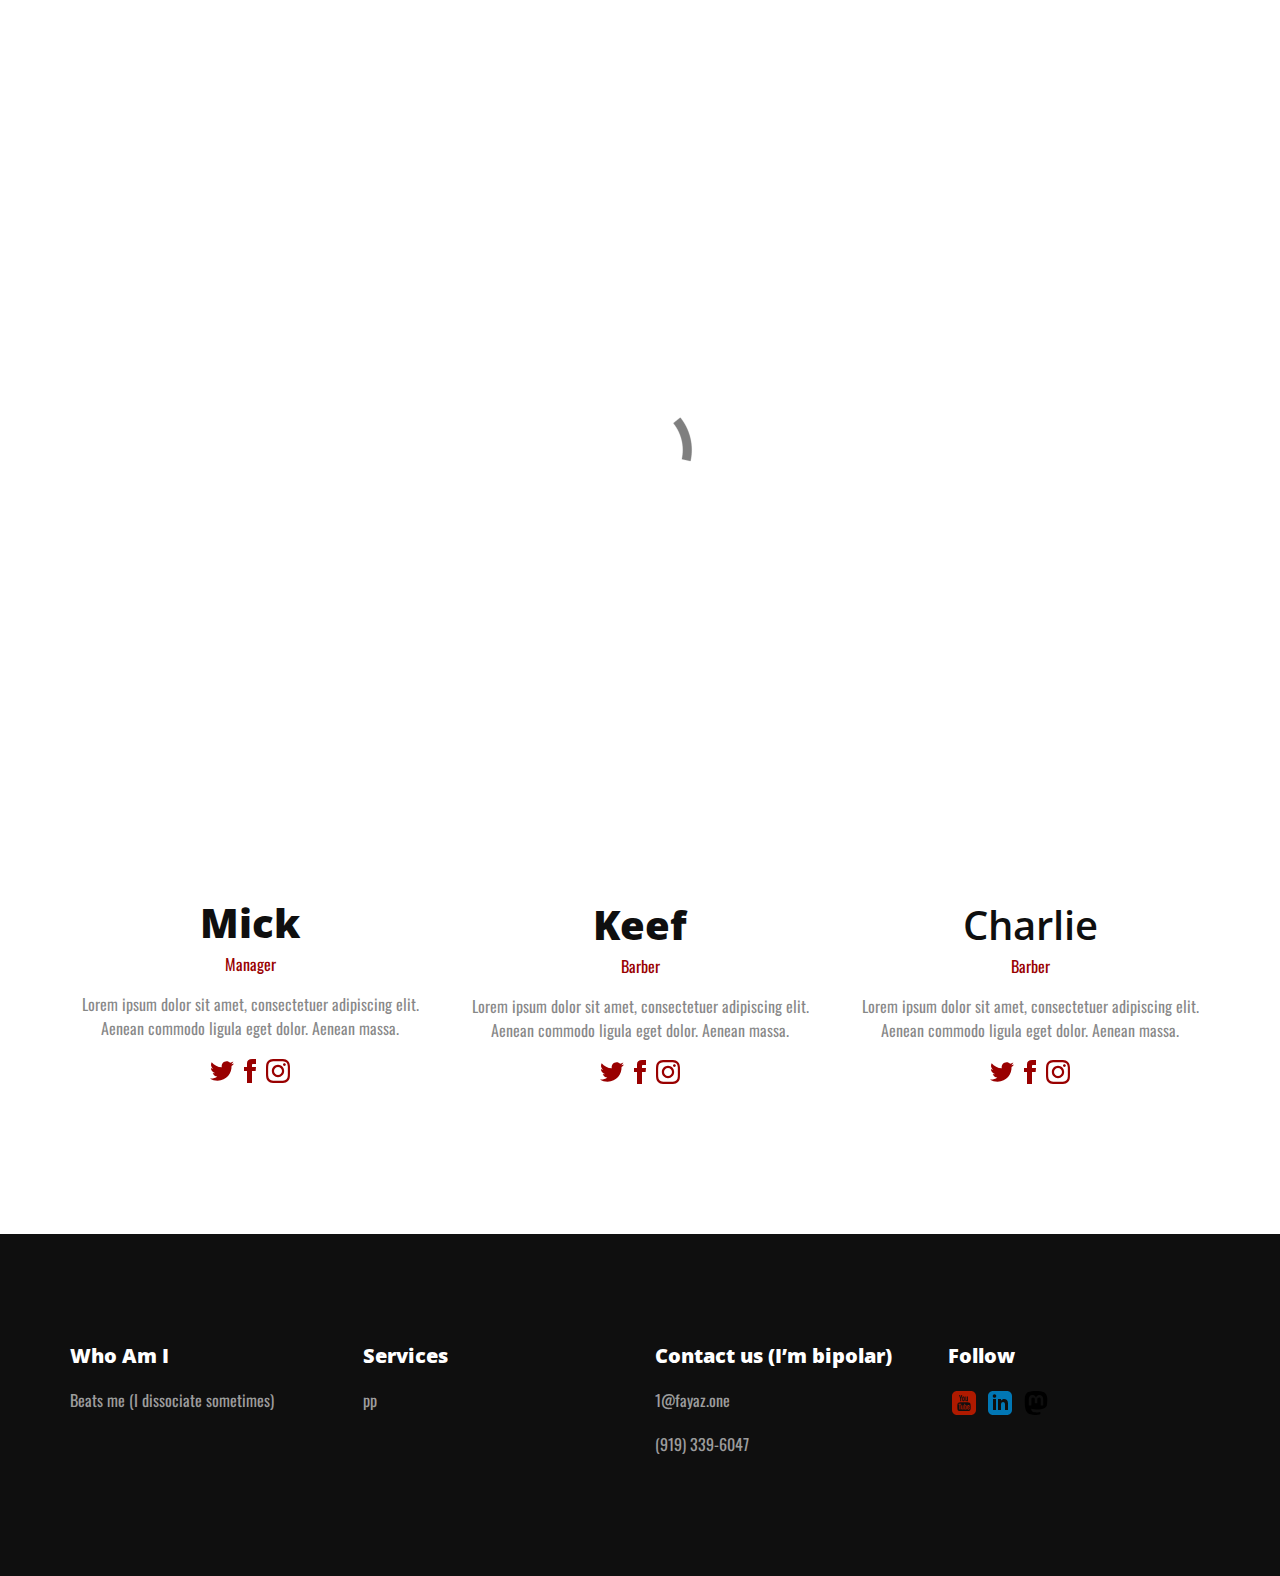
<file: about.html>
<!doctype html>
<html>
<head>
    <meta charset="utf-8">
    <meta name="keywords" content="">
    <meta name="description" content="">
    <meta name="viewport" content="width=device-width, initial-scale=1.0, viewport-fit=cover">
	<meta name="robots" content="index, follow">
    <link rel="shortcut icon" type="image/png" href="favicon.png">
    
	<link rel="stylesheet" type="text/css" href="./css/bootstrap.min.css?1867">
	<link rel="stylesheet" type="text/css" href="style.css?1894">
	<link href='https://fonts.googleapis.com/css?family=Oswald&display=swap&subset=latin,latin-ext' rel='stylesheet' type='text/css'>
	<link href='https://fonts.googleapis.com/css?family=Open+Sans:400,600,800,40&display=swap&subset=latin,latin-ext' rel='stylesheet' type='text/css'>
    <title>About</title>


    
<!-- Analytics -->
 
<!-- Analytics END -->
    
</head>
<body>

<!-- Preloader -->
<div id="page-loading-blocs-notifaction" class="page-preloader"></div>
<!-- Preloader END -->


<!-- Main container -->
<div class="page-container">
    
<!-- navigation -->
<div class="bloc bloc-bg-texture texture-darken-strong bgc-1165 d-bloc" id="navigation">
	<div class="container bloc-sm bloc-sm-lg">
		<div class="row">
			<div class="col">
				<nav class="navbar row navbar-expand-md navbar-dark" role="navigation">
					<a class="navbar-brand" href="index.html"><picture><source type="image/webp" srcset="img/Screenshot%202024-06-03%20at%206.16.25 PM.webp"><img src="img/Screenshot%202024-06-03%20at%206.16.25 PM.png" alt="logo" width="50"></picture></a>
					<button id="nav-toggle" type="button" class="ml-auto ui-navbar-toggler navbar-toggler border-0 p-0" data-toggle="collapse" data-target=".navbar-21479" aria-expanded="false" aria-label="Toggle navigation">
						<span class="navbar-toggler-icon"><svg height="32" viewBox="0 0 32 32" width="32"><path data-custom-classes=" menu-icon" class="svg-menu-icon menu-icon-thin-bars menu-icon" d="m2 9h28m-28 7h28m-28 7h28" auto-style-class="menu-icon"></path></svg></span>
					</button>
					<div class="collapse navbar-collapse navbar-21479">
							<ul class="site-navigation nav navbar-nav ml-auto">
								<li class="nav-item">
									<a href="index.html" class="nav-link">Home</a>
								</li>
								<li class="nav-item">
									<a href="about.html" class="nav-link a-btn">About</a>
								</li>
								<li class="nav-item">
									<a href="contact-us.html" class="nav-link a-btn">Contact</a>
								</li>
							</ul>
						</div>
				</nav>
			</div>
		</div>
	</div>
</div>
<!-- navigation END -->

<!-- about -->
<div class="bloc bgc-6728 l-bloc" id="about">
	<div class="container bloc-xl-lg bloc-md bloc-lg-md">
		<div class="row">
			<div class="col-lg-6 offset-lg-3 mb-5">
				<h3 class="mx-auto d-block text-lg-center text-md-center text-sm-center text-center section-heading tc-1165">
					About Us
				</h3>
				<div class="divider-h primary-divider center-divider">
				</div>
				<p class="text-lg-center mx-auto d-block text-md-center text-sm-center text-center section-p tc-5561">
					We are an award-winning traditional barbershop with a modern fusion located in the heart of Mayfair. Our state-of-the-art barbershop allows our guests to enjoy quality haircuts, beard trims, and shaves from our team of talented & experienced barbers.
				</p>
			</div>
			<div class="col-12 text-center order-md-0 col-lg-4 col-md-6 mb-4 mb-lg-0">
				<picture><source type="image/webp" srcset="img/lazyload-ph.png" data-srcset="img/barber-1.webp"><img src="img/lazyload-ph.png" data-src="img/barber-1.jpg" class="img-fluid mx-auto d-block lazyload" alt="Barber 1 young man with beard smiling and wearing a  brown shirt" width="360" height="358"></picture>
				<h4 class="text-center mg-sm tc-1165 name-heading">
					<strong>Mick</strong>
				</h4>
				<p class="text-center tc-3409">
					Manager
				</p>
				<p class="text-lg-center tc-5561">
					Lorem ipsum dolor sit amet, consectetuer adipiscing elit. Aenean commodo ligula eget dolor. Aenean massa.
				</p>
				<div><div class="social-link-bric">
<a href="https://twitter.com/blocsapp" class="twitter-link" target="_blank"><svg xmlns="http://www.w3.org/2000/svg" width="24" height="24" fill="var(--swatch-var-3409)" viewBox="0 0 24 24"><path d="M24 4.557c-.883.392-1.832.656-2.828.775 1.017-.609 1.798-1.574 2.165-2.724-.951.564-2.005.974-3.127 1.195-.897-.957-2.178-1.555-3.594-1.555-3.179 0-5.515 2.966-4.797 6.045-4.091-.205-7.719-2.165-10.148-5.144-1.29 2.213-.669 5.108 1.523 6.574-.806-.026-1.566-.247-2.229-.616-.054 2.281 1.581 4.415 3.949 4.89-.693.188-1.452.232-2.224.084.626 1.956 2.444 3.379 4.6 3.419-2.07 1.623-4.678 2.348-7.29 2.04 2.179 1.397 4.768 2.212 7.548 2.212 9.142 0 14.307-7.721 13.995-14.646.962-.695 1.797-1.562 2.457-2.549z"></path></svg></a>

<a href="https://www.facebook.com/cazoobi" class="facebook-link" target="_blank"><svg xmlns="http://www.w3.org/2000/svg" width="24" height="24" fill="var(--swatch-var-3409)" viewBox="0 0 24 24"><path d="M9 8h-3v4h3v12h5v-12h3.642l.358-4h-4v-1.667c0-.955.192-1.333 1.115-1.333h2.885v-5h-3.808c-3.596 0-5.192 1.583-5.192 4.615v3.385z"></path></svg></a>

<a href="https://www.instagram.com/cazoobi" class="instagram-link" target="_blank"><svg xmlns="http://www.w3.org/2000/svg" width="24" height="24" fill="var(--swatch-var-3409)" viewBox="0 0 24 24"><path d="M12 2.163c3.204 0 3.584.012 4.85.07 3.252.148 4.771 1.691 4.919 4.919.058 1.265.069 1.645.069 4.849 0 3.205-.012 3.584-.069 4.849-.149 3.225-1.664 4.771-4.919 4.919-1.266.058-1.644.07-4.85.07-3.204 0-3.584-.012-4.849-.07-3.26-.149-4.771-1.699-4.919-4.92-.058-1.265-.07-1.644-.07-4.849 0-3.204.013-3.583.07-4.849.149-3.227 1.664-4.771 4.919-4.919 1.266-.057 1.645-.069 4.849-.069zm0-2.163c-3.259 0-3.667.014-4.947.072-4.358.2-6.78 2.618-6.98 6.98-.059 1.281-.073 1.689-.073 4.948 0 3.259.014 3.668.072 4.948.2 4.358 2.618 6.78 6.98 6.98 1.281.058 1.689.072 4.948.072 3.259 0 3.668-.014 4.948-.072 4.354-.2 6.782-2.618 6.979-6.98.059-1.28.073-1.689.073-4.948 0-3.259-.014-3.667-.072-4.947-.196-4.354-2.617-6.78-6.979-6.98-1.281-.059-1.69-.073-4.949-.073zm0 5.838c-3.403 0-6.162 2.759-6.162 6.162s2.759 6.163 6.162 6.163 6.162-2.759 6.162-6.163c0-3.403-2.759-6.162-6.162-6.162zm0 10.162c-2.209 0-4-1.79-4-4 0-2.209 1.791-4 4-4s4 1.791 4 4c0 2.21-1.791 4-4 4zm6.406-11.845c-.796 0-1.441.645-1.441 1.44s.645 1.44 1.441 1.44c.795 0 1.439-.645 1.439-1.44s-.644-1.44-1.439-1.44z"></path></svg></a>








</div>
				</div>
			</div>
			<div class="col-12 text-center col-lg-4 col-md-6 mb-4 mb-lg-0">
					<picture><source type="image/webp" srcset="img/lazyload-ph.png" data-srcset="img/barber-2.webp"><img src="img/lazyload-ph.png" data-src="img/barber-2.jpg" class="img-fluid mx-auto d-block lazyload" alt="Barber 1 young man with beard smiling and wearing a  brown shirt" width="360" height="360"></picture>
					<h4 class="text-center mg-sm tc-1165 name-heading">
						<strong>Keef</strong>
					</h4>
					<p class="text-center tc-3409">
						Barber
					</p>
					<p class="text-lg-center tc-5561">
						Lorem ipsum dolor sit amet, consectetuer adipiscing elit. Aenean commodo ligula eget dolor. Aenean massa.
					</p>
					<div><div class="social-link-bric">
<a href="https://twitter.com/blocsapp" class="twitter-link" target="_blank"><svg xmlns="http://www.w3.org/2000/svg" width="24" height="24" fill="var(--swatch-var-3409)" viewBox="0 0 24 24"><path d="M24 4.557c-.883.392-1.832.656-2.828.775 1.017-.609 1.798-1.574 2.165-2.724-.951.564-2.005.974-3.127 1.195-.897-.957-2.178-1.555-3.594-1.555-3.179 0-5.515 2.966-4.797 6.045-4.091-.205-7.719-2.165-10.148-5.144-1.29 2.213-.669 5.108 1.523 6.574-.806-.026-1.566-.247-2.229-.616-.054 2.281 1.581 4.415 3.949 4.89-.693.188-1.452.232-2.224.084.626 1.956 2.444 3.379 4.6 3.419-2.07 1.623-4.678 2.348-7.29 2.04 2.179 1.397 4.768 2.212 7.548 2.212 9.142 0 14.307-7.721 13.995-14.646.962-.695 1.797-1.562 2.457-2.549z"></path></svg></a>

<a href="https://www.facebook.com/cazoobi" class="facebook-link" target="_blank"><svg xmlns="http://www.w3.org/2000/svg" width="24" height="24" fill="var(--swatch-var-3409)" viewBox="0 0 24 24"><path d="M9 8h-3v4h3v12h5v-12h3.642l.358-4h-4v-1.667c0-.955.192-1.333 1.115-1.333h2.885v-5h-3.808c-3.596 0-5.192 1.583-5.192 4.615v3.385z"></path></svg></a>

<a href="https://www.instagram.com/cazoobi" class="instagram-link" target="_blank"><svg xmlns="http://www.w3.org/2000/svg" width="24" height="24" fill="var(--swatch-var-3409)" viewBox="0 0 24 24"><path d="M12 2.163c3.204 0 3.584.012 4.85.07 3.252.148 4.771 1.691 4.919 4.919.058 1.265.069 1.645.069 4.849 0 3.205-.012 3.584-.069 4.849-.149 3.225-1.664 4.771-4.919 4.919-1.266.058-1.644.07-4.85.07-3.204 0-3.584-.012-4.849-.07-3.26-.149-4.771-1.699-4.919-4.92-.058-1.265-.07-1.644-.07-4.849 0-3.204.013-3.583.07-4.849.149-3.227 1.664-4.771 4.919-4.919 1.266-.057 1.645-.069 4.849-.069zm0-2.163c-3.259 0-3.667.014-4.947.072-4.358.2-6.78 2.618-6.98 6.98-.059 1.281-.073 1.689-.073 4.948 0 3.259.014 3.668.072 4.948.2 4.358 2.618 6.78 6.98 6.98 1.281.058 1.689.072 4.948.072 3.259 0 3.668-.014 4.948-.072 4.354-.2 6.782-2.618 6.979-6.98.059-1.28.073-1.689.073-4.948 0-3.259-.014-3.667-.072-4.947-.196-4.354-2.617-6.78-6.979-6.98-1.281-.059-1.69-.073-4.949-.073zm0 5.838c-3.403 0-6.162 2.759-6.162 6.162s2.759 6.163 6.162 6.163 6.162-2.759 6.162-6.163c0-3.403-2.759-6.162-6.162-6.162zm0 10.162c-2.209 0-4-1.79-4-4 0-2.209 1.791-4 4-4s4 1.791 4 4c0 2.21-1.791 4-4 4zm6.406-11.845c-.796 0-1.441.645-1.441 1.44s.645 1.44 1.441 1.44c.795 0 1.439-.645 1.439-1.44s-.644-1.44-1.439-1.44z"></path></svg></a>








</div>
					</div>
				</div>
			<div class="col-md-12 col-12 text-center order-lg-2 col-lg-4 mb-lg-0">
						<picture><source type="image/webp" srcset="img/lazyload-ph.png" data-srcset="img/barber-3.webp"><img src="img/lazyload-ph.png" data-src="img/barber-3.jpg" class="img-fluid mx-auto d-block lazyload" alt="Barber 1 young man with beard smiling and wearing a  brown shirt" width="360" height="360"></picture>
						<h4 class="text-center mg-sm tc-1165 name-heading">
							Charlie<br>
						</h4>
						<p class="text-center tc-3409">
							Barber
						</p>
						<p class="text-lg-center tc-5561">
							Lorem ipsum dolor sit amet, consectetuer adipiscing elit. Aenean commodo ligula eget dolor. Aenean massa.
						</p>
						<div><div class="social-link-bric">
<a href="https://twitter.com/blocsapp" class="twitter-link" target="_blank"><svg xmlns="http://www.w3.org/2000/svg" width="24" height="24" fill="var(--swatch-var-3409)" viewBox="0 0 24 24"><path d="M24 4.557c-.883.392-1.832.656-2.828.775 1.017-.609 1.798-1.574 2.165-2.724-.951.564-2.005.974-3.127 1.195-.897-.957-2.178-1.555-3.594-1.555-3.179 0-5.515 2.966-4.797 6.045-4.091-.205-7.719-2.165-10.148-5.144-1.29 2.213-.669 5.108 1.523 6.574-.806-.026-1.566-.247-2.229-.616-.054 2.281 1.581 4.415 3.949 4.89-.693.188-1.452.232-2.224.084.626 1.956 2.444 3.379 4.6 3.419-2.07 1.623-4.678 2.348-7.29 2.04 2.179 1.397 4.768 2.212 7.548 2.212 9.142 0 14.307-7.721 13.995-14.646.962-.695 1.797-1.562 2.457-2.549z"></path></svg></a>

<a href="https://www.facebook.com/cazoobi" class="facebook-link" target="_blank"><svg xmlns="http://www.w3.org/2000/svg" width="24" height="24" fill="var(--swatch-var-3409)" viewBox="0 0 24 24"><path d="M9 8h-3v4h3v12h5v-12h3.642l.358-4h-4v-1.667c0-.955.192-1.333 1.115-1.333h2.885v-5h-3.808c-3.596 0-5.192 1.583-5.192 4.615v3.385z"></path></svg></a>

<a href="https://www.instagram.com/cazoobi" class="instagram-link" target="_blank"><svg xmlns="http://www.w3.org/2000/svg" width="24" height="24" fill="var(--swatch-var-3409)" viewBox="0 0 24 24"><path d="M12 2.163c3.204 0 3.584.012 4.85.07 3.252.148 4.771 1.691 4.919 4.919.058 1.265.069 1.645.069 4.849 0 3.205-.012 3.584-.069 4.849-.149 3.225-1.664 4.771-4.919 4.919-1.266.058-1.644.07-4.85.07-3.204 0-3.584-.012-4.849-.07-3.26-.149-4.771-1.699-4.919-4.92-.058-1.265-.07-1.644-.07-4.849 0-3.204.013-3.583.07-4.849.149-3.227 1.664-4.771 4.919-4.919 1.266-.057 1.645-.069 4.849-.069zm0-2.163c-3.259 0-3.667.014-4.947.072-4.358.2-6.78 2.618-6.98 6.98-.059 1.281-.073 1.689-.073 4.948 0 3.259.014 3.668.072 4.948.2 4.358 2.618 6.78 6.98 6.98 1.281.058 1.689.072 4.948.072 3.259 0 3.668-.014 4.948-.072 4.354-.2 6.782-2.618 6.979-6.98.059-1.28.073-1.689.073-4.948 0-3.259-.014-3.667-.072-4.947-.196-4.354-2.617-6.78-6.979-6.98-1.281-.059-1.69-.073-4.949-.073zm0 5.838c-3.403 0-6.162 2.759-6.162 6.162s2.759 6.163 6.162 6.163 6.162-2.759 6.162-6.163c0-3.403-2.759-6.162-6.162-6.162zm0 10.162c-2.209 0-4-1.79-4-4 0-2.209 1.791-4 4-4s4 1.791 4 4c0 2.21-1.791 4-4 4zm6.406-11.845c-.796 0-1.441.645-1.441 1.44s.645 1.44 1.441 1.44c.795 0 1.439-.645 1.439-1.44s-.644-1.44-1.439-1.44z"></path></svg></a>








</div>
						</div>
					</div>
		</div>
	</div>
</div>
<!-- about END -->

<!-- ScrollToTop Button -->
<button aria-label="Scroll to top button" class="bloc-button btn btn-d scrollToTop" onclick="scrollToTarget('1',this)"><svg xmlns="http://www.w3.org/2000/svg" width="22" height="22" viewBox="0 0 32 32"><path class="scroll-to-top-btn-icon" d="M30,22.656l-14-13-14,13"/></svg></button>
<!-- ScrollToTop Button END-->


<!-- footer -->
<div class="bloc bgc-1165 d-bloc" id="footer">
	<div class="container bloc-md bloc-lg-md">
		<div class="row">
			<div class="offset-lg-0 col-lg-3 col-sm-6 offset-sm-0 offset-md-0 col-md-3">
				<h5 class="mg-md text-sm-left text-center tc-6728 text-lg-left">
					<strong>Who Am I</strong>
				</h5><a href="about.html" class="a-btn a-block footer-link">Beats me (I dissociate sometimes)</a>
			</div>
			<div class="col-md-3 col-lg-3 offset-lg-0 offset-sm-0 col-sm-6">
				<h5 class="mg-md text-sm-left text-center tc-6728">
					<strong>Services</strong>
				</h5><a href="index.html" class="a-btn a-block footer-link">pp</a><a href="index.html" class="a-btn a-block footer-link"></a>
			</div>
			<div class="col-md-3 text-center offset-lg-0 text-lg-left text-md-left text-sm-left offset-sm-0 col-sm-6 offset-md-0">
				<h5 class="mg-md text-sm-left text-center tc-6728">
					<strong>Contact us (I’m bipolar)</strong>
				</h5><a href="index.html" class="a-btn a-block text-center text-lg-left text-md-left text-sm-left footer-link">1@fayaz.one</a><a href="index.html" class="a-btn a-block text-lg-left text-md-left text-sm-left footer-link">(919) 339-6047</a>
			</div>
			<div class="col-md-3 offset-lg-0 offset-sm-0 col-sm-6">
				<h5 class="mg-md text-sm-left text-center tc-6728">
					<strong>Follow</strong>
				</h5>
				<div class="row">
					<div class="col">
						<div><div class="social-link-bric">






<a href="https://www.youtube.com/@fayaz" data-youtube-link-type="user" class="youtube-link" target="_blank"><svg xmlns="http://www.w3.org/2000/svg" width="24" height="24" fill="#AF1A00" viewBox="0 0 24 24" style="margin-left: 4px; margin-right: 4px;"><path d="M9.279 13.52h-.939v5.027h-.908v-5.027h-.94v-.854h2.788v.854zm5.395 1.721v2.406c0 .537-.2.954-.736.954-.296 0-.541-.108-.767-.388v.333h-.813v-5.88h.813v1.893c.183-.222.429-.405.718-.405.59 0 .785.499.785 1.087zm-.83.049c0-.146-.027-.257-.086-.333-.098-.129-.279-.143-.42-.071l-.167.132v2.703l.19.153c.132.066.324.071.413-.045.046-.061.069-.161.069-.299v-2.24zm-2.347-5.859c.229 0 .354-.183.354-.431v-2.119c0-.255-.111-.434-.371-.434-.237 0-.353.185-.353.434v2.119c.001.24.137.431.37.431zm-.733 8.07c-.099.123-.317.325-.475.325-.172 0-.215-.118-.215-.292v-3.325h-.805v3.626c0 .88.597.885 1.031.636.16-.092.315-.227.464-.403v.479h.807v-4.338h-.807v3.292zm13.236-12.501v14c0 2.761-2.238 5-5 5h-14c-2.761 0-5-2.239-5-5v-14c0-2.761 2.239-5 5-5h14c2.762 0 5 2.239 5 5zm-10.566 4.427c0 .45.137.813.592.813.256 0 .611-.133.979-.569v.503h.847v-4.554h-.847v3.457c-.104.129-.333.341-.498.341-.182 0-.226-.124-.226-.307v-3.491h-.847v3.807zm-3.177-2.621v2.233c0 .803.419 1.22 1.24 1.22.682 0 1.218-.456 1.218-1.22v-2.233c0-.713-.531-1.224-1.218-1.224-.745 0-1.24.493-1.24 1.224zm-3.155-2.806l1.135 3.67v2.504h.953v-2.504l1.11-3.67h-.969l-.611 2.468-.658-2.468h-.96zm11.564 11.667c-.014-2.978-.232-4.116-2.111-4.245-1.734-.118-7.377-.118-9.109 0-1.876.128-2.098 1.262-2.111 4.245.014 2.978.233 4.117 2.111 4.245 1.732.118 7.375.118 9.109 0 1.877-.129 2.097-1.262 2.111-4.245zm-1.011-.292v1.104h-1.542v.818c0 .325.027.607.352.607.34 0 .36-.229.36-.607v-.301h.83v.326c0 .836-.358 1.342-1.208 1.342-.771 0-1.164-.561-1.164-1.342v-1.947c0-.753.497-1.275 1.225-1.275.773-.001 1.147.491 1.147 1.275zm-.83-.008c0-.293-.062-.508-.353-.508-.299 0-.359.21-.359.508v.439h.712v-.439z"></path></svg></a>



<a href="https://linkedin.com/in/fayaz-shaikh-691608201/" class="linkedin-link" target="_blank"><svg xmlns="http://www.w3.org/2000/svg" width="24" height="24" fill="#0177b5" viewBox="0 0 24 24" style="margin-left: 4px; margin-right: 4px;"><path d="M19 0h-14c-2.761 0-5 2.239-5 5v14c0 2.761 2.239 5 5 5h14c2.762 0 5-2.239 5-5v-14c0-2.761-2.238-5-5-5zm-11 19h-3v-11h3v11zm-1.5-12.268c-.966 0-1.75-.79-1.75-1.764s.784-1.764 1.75-1.764 1.75.79 1.75 1.764-.783 1.764-1.75 1.764zm13.5 12.268h-3v-5.604c0-3.368-4-3.113-4 0v5.604h-3v-11h3v1.765c1.396-2.586 7-2.777 7 2.476v6.759z"></path></svg></a>

<a href="https://github.com/fayaz12g" class="mastodon-link" target="_blank"><svg xmlns="http://www.w3.org/2000/svg" width="24" height="24" fill="#000000" viewBox="0 0 24 24" style="margin-left: 4px; margin-right: 4px;"><path d="m16.8 18.3c3-.4 5.7-2.2 6-3.9.5-2.7.5-6.5.5-6.5 0-5.2-3.4-6.7-3.4-6.7-1.8-.8-4.8-1.2-7.9-1.2-3.1 0-6.1.4-7.8 1.1 0 0-3.4 1.5-3.4 6.7v1 3.1c.1 5.1.9 10.1 5.7 11.4 2.2.6 4.1.7 5.6.6 2.7-.2 4.3-1 4.3-1l-.1-2s-2 .6-4.2.5-4.5-.2-4.8-2.9c0-.2-.1-.5 0-.7 0 0 2.1.5 4.8.6 1.6.3 3.1.1 4.7-.1zm2.4-3.7h-2.5v-6.1c0-1.3-.5-1.9-1.6-1.9-1.2 0-1.8.8-1.8 2.3v3.3h-2.5v-3.4c0-1.5-.6-2.3-1.8-2.3-1.1 0-1.6.7-1.6 1.9v6.1h-2.6v-6.2c0-1.3.3-2.3 1-3.1s1.6-1.1 2.7-1.1c1.3 0 2.3.5 2.9 1.5l.6 1 .6-1c.6-1 1.6-1.5 2.9-1.5 1.1 0 2 .4 2.7 1.1.7.8 1 1.8 1 3.1z"></path></svg></a>
</div>
						</div>
					</div>
				</div>
			</div>
		</div>
	</div>
</div>
<!-- footer END -->

</div>
<!-- Main container END -->
    


<!-- Additional JS -->
<script src="./js/jquery.min.js?9039"></script>
<script src="./js/bootstrap.bundle.min.js?6651"></script>
<script src="./js/blocs.min.js?5281"></script>
<script src="./js/lazysizes.min.js" defer></script><!-- Additional JS END -->


</body>
</html>
</file>
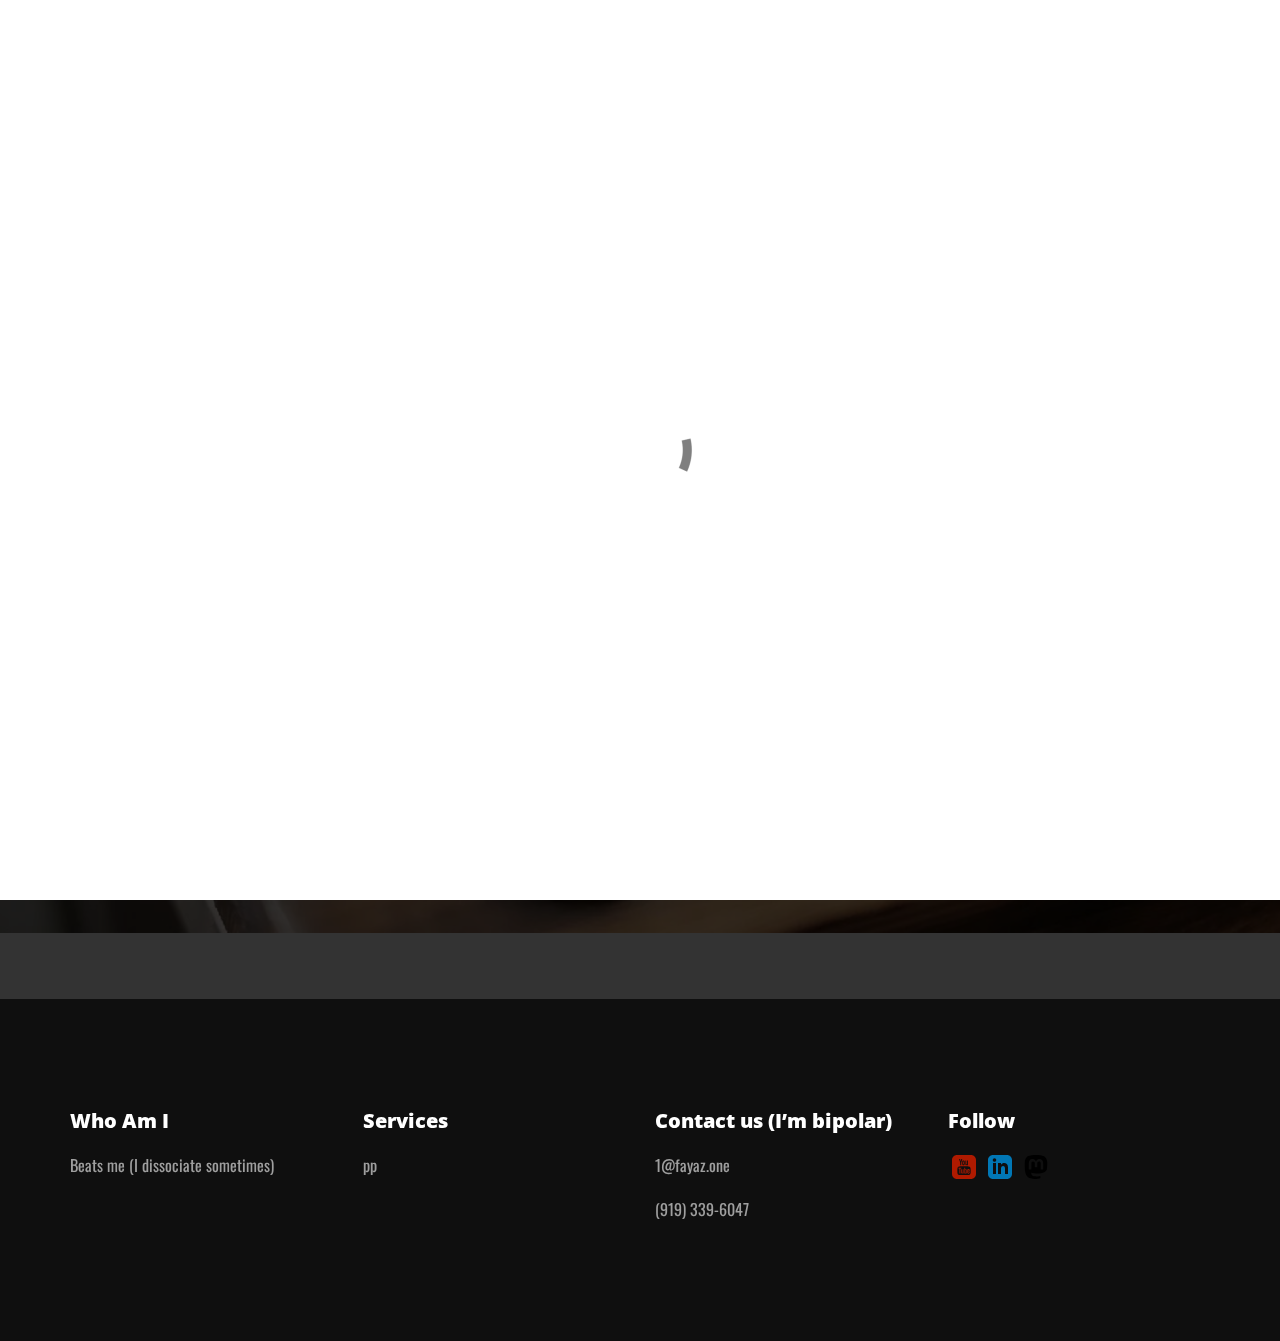
<file: contact-us.html>
<!doctype html>
<html>
<head>
    <meta charset="utf-8">
    <meta name="keywords" content="">
    <meta name="description" content="">
    <meta name="viewport" content="width=device-width, initial-scale=1.0, viewport-fit=cover">
	<meta name="robots" content="index, follow">
    <link rel="shortcut icon" type="image/png" href="favicon.png">
    
	<link rel="stylesheet" type="text/css" href="./css/bootstrap.min.css?1867">
	<link rel="stylesheet" type="text/css" href="style.css?1894">
	<link href='https://fonts.googleapis.com/css?family=Oswald&display=swap&subset=latin,latin-ext' rel='stylesheet' type='text/css'>
	<link href='https://fonts.googleapis.com/css?family=Open+Sans:400,600,800,40&display=swap&subset=latin,latin-ext' rel='stylesheet' type='text/css'>
    <title>Contact Us</title>


    
<!-- Analytics -->
 
<!-- Analytics END -->
    
</head>
<body>

<!-- Preloader -->
<div id="page-loading-blocs-notifaction" class="page-preloader"></div>
<!-- Preloader END -->


<!-- Main container -->
<div class="page-container">
    
<!-- navigation -->
<div class="bloc bloc-bg-texture texture-darken-strong bgc-1165 d-bloc" id="navigation">
	<div class="container bloc-sm bloc-sm-lg">
		<div class="row">
			<div class="col">
				<nav class="navbar row navbar-expand-md navbar-dark" role="navigation">
					<a class="navbar-brand" href="index.html"><picture><source type="image/webp" srcset="img/Screenshot%202024-06-03%20at%206.16.25 PM.webp"><img src="img/Screenshot%202024-06-03%20at%206.16.25 PM.png" alt="logo" width="50"></picture></a>
					<button id="nav-toggle" type="button" class="ml-auto ui-navbar-toggler navbar-toggler border-0 p-0" data-toggle="collapse" data-target=".navbar-21479" aria-expanded="false" aria-label="Toggle navigation">
						<span class="navbar-toggler-icon"><svg height="32" viewBox="0 0 32 32" width="32"><path data-custom-classes=" menu-icon" class="svg-menu-icon menu-icon-thin-bars menu-icon" d="m2 9h28m-28 7h28m-28 7h28" auto-style-class="menu-icon"></path></svg></span>
					</button>
					<div class="collapse navbar-collapse navbar-21479">
							<ul class="site-navigation nav navbar-nav ml-auto">
								<li class="nav-item">
									<a href="index.html" class="nav-link">Home</a>
								</li>
								<li class="nav-item">
									<a href="about.html" class="nav-link a-btn">About</a>
								</li>
								<li class="nav-item">
									<a href="contact-us.html" class="nav-link a-btn">Contact</a>
								</li>
							</ul>
						</div>
				</nav>
			</div>
		</div>
	</div>
</div>
<!-- navigation END -->

<!-- contact -->
<div class="bloc b-parallax bloc-bg-texture texture-darken-strong d-bloc" id="contact">
	<div class="parallax bg-scissor-rack bgc-1165">
	</div>
	<div class="container bloc-xl-lg bloc-md bloc-md-sm bloc-lg-md">
		<div class="row">
			<div class="col-lg-6 offset-lg-3 text-lg-center mb-5 text-center">
				<h3 class="mb-4 section-heading tc-6728">
					CONTACT US
				</h3>
				<div class="divider-h primary-divider center-divider">
				</div>
				<p class="section-p tc-3648">
					Feel free to get in contact with us using the form below, and we will respond back to you ASAP. If you require an instant response, please give us a call.
				</p>
			</div>
			<div class="text-lg-left col-md-6 mb-sm-4 mb-4 mb-md-0 col-lg-6 offset-lg-1">
				<form id="contact_form" data-form-type="blocs-form" novalidate="" data-success-msg="Your message has been sent." data-fail-msg="Sorry it seems that our mail server is not responding, Sorry for the inconvenience!">
					<div class="form-group">
						<input id="name" class="form-control custom-field" required="" placeholder="Name">
					</div>
					<div class="form-group">
						<input id="email" class="form-control custom-field" type="email" data-error-validation-msg="Not a valid email address" required="" placeholder="Email">
					</div>
					<div class="form-group">
						<textarea id="message" class="form-control custom-field" rows="6" cols="50" required="" placeholder="Message"></textarea>
					</div> 
					<button class="bloc-button btn btn-lg btn-block btn-sq btn-d primary-btn" type="submit">
						Book Appointment
					</button>
				</form>
			</div>
			<div class="text-lg-center col-lg-4 col-md-6 text-md-center text-sm-center d-flex offset-md-0 offset-sm-0 col-sm-12 offset-lg-0">
				<div class="box text-sm-center text-center">
					<h3 class="mg-md">
						<strong>Opening Hours</strong>
					</h3>
					<ul class="list-unstyled">
						<li>
							<p class="tc-3648">
								<strong>Monday - Friday 9am-5pm</strong>
							</p>
						</li>
						<li>
							<p class="tc-3648">
								<strong>Saturday 9am - 3pm</strong>
							</p>
						</li>
						<li>
							<p class="tc-3648">
								<strong>Sunday - Closed</strong>
							</p>
						</li>
					</ul>
				</div>
			</div>
		</div>
	</div>
</div>
<!-- contact END -->

<!-- ScrollToTop Button -->
<button aria-label="Scroll to top button" class="bloc-button btn btn-d scrollToTop" onclick="scrollToTarget('1',this)"><svg xmlns="http://www.w3.org/2000/svg" width="22" height="22" viewBox="0 0 32 32"><path class="scroll-to-top-btn-icon" d="M30,22.656l-14-13-14,13"/></svg></button>
<!-- ScrollToTop Button END-->


<!-- footer -->
<div class="bloc bgc-1165 d-bloc" id="footer">
	<div class="container bloc-md bloc-lg-md">
		<div class="row">
			<div class="offset-lg-0 col-lg-3 col-sm-6 offset-sm-0 offset-md-0 col-md-3">
				<h5 class="mg-md text-sm-left text-center tc-6728 text-lg-left">
					<strong>Who Am I</strong>
				</h5><a href="about.html" class="a-btn a-block footer-link">Beats me (I dissociate sometimes)</a>
			</div>
			<div class="col-md-3 col-lg-3 offset-lg-0 offset-sm-0 col-sm-6">
				<h5 class="mg-md text-sm-left text-center tc-6728">
					<strong>Services</strong>
				</h5><a href="index.html" class="a-btn a-block footer-link">pp</a><a href="index.html" class="a-btn a-block footer-link"></a>
			</div>
			<div class="col-md-3 text-center offset-lg-0 text-lg-left text-md-left text-sm-left offset-sm-0 col-sm-6 offset-md-0">
				<h5 class="mg-md text-sm-left text-center tc-6728">
					<strong>Contact us (I’m bipolar)</strong>
				</h5><a href="index.html" class="a-btn a-block text-center text-lg-left text-md-left text-sm-left footer-link">1@fayaz.one</a><a href="index.html" class="a-btn a-block text-lg-left text-md-left text-sm-left footer-link">(919) 339-6047</a>
			</div>
			<div class="col-md-3 offset-lg-0 offset-sm-0 col-sm-6">
				<h5 class="mg-md text-sm-left text-center tc-6728">
					<strong>Follow</strong>
				</h5>
				<div class="row">
					<div class="col">
						<div><div class="social-link-bric">






<a href="https://www.youtube.com/@fayaz" data-youtube-link-type="user" class="youtube-link" target="_blank"><svg xmlns="http://www.w3.org/2000/svg" width="24" height="24" fill="#AF1A00" viewBox="0 0 24 24" style="margin-left: 4px; margin-right: 4px;"><path d="M9.279 13.52h-.939v5.027h-.908v-5.027h-.94v-.854h2.788v.854zm5.395 1.721v2.406c0 .537-.2.954-.736.954-.296 0-.541-.108-.767-.388v.333h-.813v-5.88h.813v1.893c.183-.222.429-.405.718-.405.59 0 .785.499.785 1.087zm-.83.049c0-.146-.027-.257-.086-.333-.098-.129-.279-.143-.42-.071l-.167.132v2.703l.19.153c.132.066.324.071.413-.045.046-.061.069-.161.069-.299v-2.24zm-2.347-5.859c.229 0 .354-.183.354-.431v-2.119c0-.255-.111-.434-.371-.434-.237 0-.353.185-.353.434v2.119c.001.24.137.431.37.431zm-.733 8.07c-.099.123-.317.325-.475.325-.172 0-.215-.118-.215-.292v-3.325h-.805v3.626c0 .88.597.885 1.031.636.16-.092.315-.227.464-.403v.479h.807v-4.338h-.807v3.292zm13.236-12.501v14c0 2.761-2.238 5-5 5h-14c-2.761 0-5-2.239-5-5v-14c0-2.761 2.239-5 5-5h14c2.762 0 5 2.239 5 5zm-10.566 4.427c0 .45.137.813.592.813.256 0 .611-.133.979-.569v.503h.847v-4.554h-.847v3.457c-.104.129-.333.341-.498.341-.182 0-.226-.124-.226-.307v-3.491h-.847v3.807zm-3.177-2.621v2.233c0 .803.419 1.22 1.24 1.22.682 0 1.218-.456 1.218-1.22v-2.233c0-.713-.531-1.224-1.218-1.224-.745 0-1.24.493-1.24 1.224zm-3.155-2.806l1.135 3.67v2.504h.953v-2.504l1.11-3.67h-.969l-.611 2.468-.658-2.468h-.96zm11.564 11.667c-.014-2.978-.232-4.116-2.111-4.245-1.734-.118-7.377-.118-9.109 0-1.876.128-2.098 1.262-2.111 4.245.014 2.978.233 4.117 2.111 4.245 1.732.118 7.375.118 9.109 0 1.877-.129 2.097-1.262 2.111-4.245zm-1.011-.292v1.104h-1.542v.818c0 .325.027.607.352.607.34 0 .36-.229.36-.607v-.301h.83v.326c0 .836-.358 1.342-1.208 1.342-.771 0-1.164-.561-1.164-1.342v-1.947c0-.753.497-1.275 1.225-1.275.773-.001 1.147.491 1.147 1.275zm-.83-.008c0-.293-.062-.508-.353-.508-.299 0-.359.21-.359.508v.439h.712v-.439z"></path></svg></a>



<a href="https://linkedin.com/in/fayaz-shaikh-691608201/" class="linkedin-link" target="_blank"><svg xmlns="http://www.w3.org/2000/svg" width="24" height="24" fill="#0177b5" viewBox="0 0 24 24" style="margin-left: 4px; margin-right: 4px;"><path d="M19 0h-14c-2.761 0-5 2.239-5 5v14c0 2.761 2.239 5 5 5h14c2.762 0 5-2.239 5-5v-14c0-2.761-2.238-5-5-5zm-11 19h-3v-11h3v11zm-1.5-12.268c-.966 0-1.75-.79-1.75-1.764s.784-1.764 1.75-1.764 1.75.79 1.75 1.764-.783 1.764-1.75 1.764zm13.5 12.268h-3v-5.604c0-3.368-4-3.113-4 0v5.604h-3v-11h3v1.765c1.396-2.586 7-2.777 7 2.476v6.759z"></path></svg></a>

<a href="https://github.com/fayaz12g" class="mastodon-link" target="_blank"><svg xmlns="http://www.w3.org/2000/svg" width="24" height="24" fill="#000000" viewBox="0 0 24 24" style="margin-left: 4px; margin-right: 4px;"><path d="m16.8 18.3c3-.4 5.7-2.2 6-3.9.5-2.7.5-6.5.5-6.5 0-5.2-3.4-6.7-3.4-6.7-1.8-.8-4.8-1.2-7.9-1.2-3.1 0-6.1.4-7.8 1.1 0 0-3.4 1.5-3.4 6.7v1 3.1c.1 5.1.9 10.1 5.7 11.4 2.2.6 4.1.7 5.6.6 2.7-.2 4.3-1 4.3-1l-.1-2s-2 .6-4.2.5-4.5-.2-4.8-2.9c0-.2-.1-.5 0-.7 0 0 2.1.5 4.8.6 1.6.3 3.1.1 4.7-.1zm2.4-3.7h-2.5v-6.1c0-1.3-.5-1.9-1.6-1.9-1.2 0-1.8.8-1.8 2.3v3.3h-2.5v-3.4c0-1.5-.6-2.3-1.8-2.3-1.1 0-1.6.7-1.6 1.9v6.1h-2.6v-6.2c0-1.3.3-2.3 1-3.1s1.6-1.1 2.7-1.1c1.3 0 2.3.5 2.9 1.5l.6 1 .6-1c.6-1 1.6-1.5 2.9-1.5 1.1 0 2 .4 2.7 1.1.7.8 1 1.8 1 3.1z"></path></svg></a>
</div>
						</div>
					</div>
				</div>
			</div>
		</div>
	</div>
</div>
<!-- footer END -->

</div>
<!-- Main container END -->
    


<!-- Additional JS -->
<script src="./js/jquery.min.js?9039"></script>
<script src="./js/bootstrap.bundle.min.js?6651"></script>
<script src="./js/blocs.min.js?5281"></script>
<script src="./js/jqBootstrapValidation.js"></script>
<script src="./js/formHandler.js?3841"></script>
<script src="./js/lazysizes.min.js" defer></script>
<script src="./js/universal-parallax.min.js?1173"></script><!-- Additional JS END -->


</body>
</html>
</file>
<file: style.css>
/*-----------------------------------------------------------------------------------
	Fayaz.One
	About: A shiny new Blocs website.
	Author: Norman Sheeran
	Version: 1.0
	Built with Blocs
-----------------------------------------------------------------------------------*/
body{
	margin:0;
	padding:0;
    background:#FFFFFF;
    overflow-x:hidden;
    -webkit-font-smoothing: antialiased;
    -moz-osx-font-smoothing: grayscale;
}
.page-container{overflow: hidden;} /* Prevents unwanted scroll space when scroll FX used. */
a,button{transition: background .3s ease-in-out;outline: none!important;} /* Prevent blue selection glow on Chrome and Safari */
a:hover{text-decoration: none; cursor:pointer;}
.scroll-fx-lock-init{position:fixed!important;top: 0;bottom: 0;left: :0;right: 0;z-index:99999;} /* ScrollFX Lock */
.blocs-grid-container{display: grid!important;grid-template-columns: 1fr 1fr;grid-template-rows: auto auto;column-gap: 1.5rem;row-gap: 1.5rem;} /* CSS Grid */
nav .dropdown-menu .nav-link{color:rgba(0,0,0,0.6)!important;} /* Maintain Downdown Menu Link Color in Navigation */
[data-bs-theme="dark"] nav .dropdown-menu .nav-link{color:var(--bs-dropdown-link-color)!important;} /* Maintain Downdown Menu Link Color in Navigation in Darkmode */


/* Preloader */

.page-preloader{position: fixed;top: 0;bottom: 0;width: 100%;z-index:100000;background:#FFFFFF url("img/pageload-spinner.gif") no-repeat center center;animation-name: preloader-fade;animation-delay: 2s;animation-duration: 0.5s;animation-fill-mode: both;}
.preloader-complete{animation-delay:0.1s;}
@keyframes preloader-fade {0% {opacity: 1;visibility: visible;}100% {opacity: 0;visibility: hidden;}}

/* = Blocs
-------------------------------------------------------------- */

.bloc{
	width:100%;
	clear:both;
	background: 50% 50% no-repeat;
	padding:0 20px;
	-webkit-background-size: cover;
	-moz-background-size: cover;
	-o-background-size: cover;
	background-size: cover;
	position:relative;
	display:flex;
}
.bloc .container{
	padding-left:0;
	padding-right:0;
}


/* Sizes */

.bloc-lg{
	padding:100px 20px;
}
.bloc-md{
	padding:50px 20px;
}
.bloc-sm{
	padding:20px;
}


/* Background Textures */

.bloc-bg-texture::before{
	content:"";
	background-size: 2px 2px;
	position: absolute;
	top: 0;
	bottom: 0;
	left:0;
	right:0;
}
.texture-dots::before{
	background: url("img/texture-dots.gif");
	background-size: 8px 8px;
	opacity: 0.2;
}
.texture-darken-strong::before{
	background: rgba(0,0,0,0.8);
}


/* Background Effects */

.parallax__container {
	clip: rect(0, auto, auto, 0);
	height: 100%;
	left: 0;
	overflow: hidden;
	position: absolute;
	top: 0;
	width: 100%;
	z-index:-1;
}
.parallax {
	position: fixed;
	top: 0;
	-webkit-transform: translate3d(0, 0, 0);
	transform: translate3d(0, 0, 0);
	-webkit-transform-style: preserve-3d;
	transform-style: preserve-3d;
	width: 100%;
	background-position: center;
	background-repeat: no-repeat;
	background-size: cover;
}


/* Dark theme */

.d-bloc{
	color:rgba(255,255,255,.7);
}
.d-bloc button:hover{
	color:rgba(255,255,255,.9);
}
.d-bloc .icon-round,.d-bloc .icon-square,.d-bloc .icon-rounded,.d-bloc .icon-semi-rounded-a,.d-bloc .icon-semi-rounded-b{
	border-color:rgba(255,255,255,.9);
}
.d-bloc .divider-h span{
	border-color:rgba(255,255,255,.2);
}
.d-bloc .a-btn,.d-bloc .navbar a, .d-bloc a .icon-sm, .d-bloc a .icon-md, .d-bloc a .icon-lg, .d-bloc a .icon-xl, .d-bloc h1 a, .d-bloc h2 a, .d-bloc h3 a, .d-bloc h4 a, .d-bloc h5 a, .d-bloc h6 a, .d-bloc p a{
	color:rgba(255,255,255,.6);
}
.d-bloc .a-btn:hover,.d-bloc .navbar a:hover,.d-bloc a:hover .icon-sm, .d-bloc a:hover .icon-md, .d-bloc a:hover .icon-lg, .d-bloc a:hover .icon-xl, .d-bloc h1 a:hover, .d-bloc h2 a:hover, .d-bloc h3 a:hover, .d-bloc h4 a:hover, .d-bloc h5 a:hover, .d-bloc h6 a:hover, .d-bloc p a:hover{
	color:rgba(255,255,255,1);
}
.d-bloc .navbar-toggle .icon-bar{
	background:rgba(255,255,255,1);
}
.d-bloc .btn-wire,.d-bloc .btn-wire:hover{
	color:rgba(255,255,255,1);
	border-color:rgba(255,255,255,1);
}
.d-bloc .card{
	color:rgba(0,0,0,.5);
}
.d-bloc .card button:hover{
	color:rgba(0,0,0,.7);
}
.d-bloc .card icon{
	border-color:rgba(0,0,0,.7);
}
.d-bloc .card .divider-h span{
	border-color:rgba(0,0,0,.1);
}
.d-bloc .card .a-btn{
	color:rgba(0,0,0,.6);
}
.d-bloc .card .a-btn:hover{
	color:rgba(0,0,0,1);
}
.d-bloc .card .btn-wire, .d-bloc .card .btn-wire:hover{
	color:rgba(0,0,0,.7);
	border-color:rgba(0,0,0,.3);
}


/* Light theme */

.d-bloc .card,.l-bloc{
	color:rgba(0,0,0,.5);
}
.d-bloc .card button:hover,.l-bloc button:hover{
	color:rgba(0,0,0,.7);
}
.l-bloc .icon-round,.l-bloc .icon-square,.l-bloc .icon-rounded,.l-bloc .icon-semi-rounded-a,.l-bloc .icon-semi-rounded-b{
	border-color:rgba(0,0,0,.7);
}
.d-bloc .card .divider-h span,.l-bloc .divider-h span{
	border-color:rgba(0,0,0,.1);
}
.d-bloc .card .a-btn,.l-bloc .a-btn,.l-bloc .navbar a,.l-bloc a .icon-sm, .l-bloc a .icon-md, .l-bloc a .icon-lg, .l-bloc a .icon-xl, .l-bloc h1 a, .l-bloc h2 a, .l-bloc h3 a, .l-bloc h4 a, .l-bloc h5 a, .l-bloc h6 a, .l-bloc p a{
	color:rgba(0,0,0,.6);
}
.d-bloc .card .a-btn:hover,.l-bloc .a-btn:hover,.l-bloc .navbar a:hover, .l-bloc a:hover .icon-sm, .l-bloc a:hover .icon-md, .l-bloc a:hover .icon-lg, .l-bloc a:hover .icon-xl, .l-bloc h1 a:hover, .l-bloc h2 a:hover, .l-bloc h3 a:hover, .l-bloc h4 a:hover, .l-bloc h5 a:hover, .l-bloc h6 a:hover, .l-bloc p a:hover{
	color:rgba(0,0,0,1);
}
.l-bloc .navbar-toggle .icon-bar{
	color:rgba(0,0,0,.6);
}
.d-bloc .card .btn-wire,.d-bloc .card .btn-wire:hover,.l-bloc .btn-wire,.l-bloc .btn-wire:hover{
	color:rgba(0,0,0,.7);
	border-color:rgba(0,0,0,.3);
}

/* Row Margin Offsets */

.voffset{
	margin-top:30px;
}


/* = NavBar
-------------------------------------------------------------- */

.navbar-dark .nav .dropdown-menu .nav-link{
	color: rgb(64, 64, 64);
}
/* Navbar Icon */
.svg-menu-icon{
	fill: none;
	stroke: rgba(0,0,0,0.5);
	stroke-width: 2px;
	fill-rule: evenodd;
}
.navbar-dark .svg-menu-icon{
	stroke: rgba(255,255,255,0.5);
}
.menu-icon-thin-bars{
	stroke-width: 1px;
}
.menu-icon-thick-bars{
	stroke-width: 5px;
}
.menu-icon-rounded-bars{
	stroke-width: 3px;
	stroke-linecap: round;
}
.menu-icon-filled{
	fill: rgba(0,0,0,0.5);
	stroke-width: 0px;
}
.navbar-dark .menu-icon-filled{
	fill: rgba(255,255,255,0.5);
}
.navbar-toggler-icon{
	background: none!important;
	pointer-events: none;
	width: 33px;
	height: 33px;
}
.navbar-toggle.menu-icon-thin-bars{
	margin-top:4px!important;
}
/* Handle Multi Level Navigation */
.dropdown-menu .dropdown-menu{
	border:none}
@media (min-width:576px){
	
.navbar-expand-sm .dropdown-menu .dropdown-menu{
	border:1px solid rgba(0,0,0,.15);
	position:absolute;
	left:100%;
	top:-7px}.navbar-expand-sm .dropdown-menu .submenu-left{
	right:100%;
	left:auto}}@media (min-width:768px){
	.navbar-expand-md .dropdown-menu .dropdown-menu{
	border:1px solid rgba(0,0,0,.15);
	border:1px solid rgba(0,0,0,.15);
	position:absolute;
	left:100%;
	top:-7px}.navbar-expand-md .dropdown-menu .submenu-left{
	right:100%;
	left:auto}}@media (min-width:992px){
	.navbar-expand-lg .dropdown-menu .dropdown-menu{
	border:1px solid rgba(0,0,0,.15);
	position:absolute;
	left:100%;
	top:-7px}.navbar-expand-lg .dropdown-menu .submenu-left{
	right:100%;
	left:auto}
}
/* = Bric adjustment margins
-------------------------------------------------------------- */

.mg-clear{
	margin:0;
}
.mg-sm{
	margin-top:10px;
	margin-bottom:5px;
}
.mg-md{
	margin-top:10px;
	margin-bottom:20px;
}

/* = Buttons
-------------------------------------------------------------- */

.btn-d,.btn-d:hover,.btn-d:focus{
	color:#FFF;
	background:rgba(0,0,0,.3);
}

/* Prevent ugly blue glow on chrome and safari */
button{
	outline: none!important;
}

.btn-sq{
	border-radius: 0px;
}
.a-block{
	width:100%;
	text-align:left;
	display: inline-block;
}
.text-center .a-block{
	text-align:center;
}





.card-sq, .card-sq .card-header, .card-sq .card-footer{
	border-radius:0;
}
.card-rd{
	border-radius:30px;
}
.card-rd .card-header{
	border-radius:29px 29px 0 0;
}
.card-rd .card-footer{
	border-radius:0 0 29px 29px;
}

/* = Classic Dividers
-------------------------------------------------------------- */
.divider-h{
	min-height: 1px;
	background-color:rgba(0,0,0,.2);
	margin: 20px 0;
}
.divider-half{
	width: 50%;
}
.dropdown-menu .divider-h{
	margin:0;
}

/* = Forms
-------------------------------------------------------------- */

.form-control{
	border-color:rgba(0,0,0,.1);
	box-shadow:none;
}



/* ScrollToTop button */

.scrollToTop{
	width:36px;
	height:36px;
	padding:5px;
	position:fixed;
	bottom:20px;
	right:20px;
	opacity:0;
	z-index:999;
	transition: all .3s ease-in-out;
	pointer-events:none;
}
.showScrollTop{
	opacity: 1;
	pointer-events:all;
}
.scroll-to-top-btn-icon{
	fill: none;
	stroke: #fff;
	stroke-width: 2px;
	fill-rule: evenodd;
	stroke-linecap:round;
}
/* = Lightbox
-------------------------------------------------------------- */

a[data-lightbox]{
	position: relative;
	display: block;
	text-align: center;
}
a[data-lightbox]:hover::before{
	content:"+";
	font-family: "HelveticaNeue-Light", "Helvetica Neue Light", "Helvetica Neue", Helvetica, Arial;
	font-size:32px;
	line-height: 42px;
	width:50px;
	height:50px;
	margin-left:-25px;
	border-radius: 50%;
	background:rgba(0,0,0,.5);
	color:#FFF;
	font-weight:100;
	z-index: 1;
	position: absolute;
	top: 50%;
	left: 50%;
	transform: translateY(-50%);
	-webkit-transform: translateY(-50%);
}
a[data-lightbox]:hover img{
	opacity: 0.6;
	-webkit-animation-fill-mode: none;
	animation-fill-mode:none;
}
.lightbox-caption{
	padding: 20px;
	color: #FFF;
	background: rgba(0,0,0,.5);
	position: absolute;
	left: 16px;
	right: 16px;
	bottom: 0px;
}
.close-lightbox:hover,.next-lightbox:hover, .prev-lightbox:hover{
	background:rgba(0,0,0,.5);
}
.next-lightbox, .prev-lightbox,.close-lightbox{
	position: absolute;
	padding:6px;
	background:rgba(0,0,0,.3);
	line-height:0;
	transition: background .2s ease-in-out;
	border-radius:.25rem;
	border:none;
	z-index:20;
}
.next-lightbox, .prev-lightbox{
	top:45%;
}
.close-lightbox{
	top:20px;
	right:20px;
}
.next-lightbox{
	right:25px;
}
.prev-lightbox{
	left:25px;
}
.lightbox-prev-icon,.lightbox-next-icon,.lightbox-close-icon{
	fill:none;
	stroke: #fff;
	stroke-width: 3px;
	fill-rule: evenodd;
	stroke-linecap:round;
}
.lightbox-close-svg{
	pointer-events:none;
}

/* Dark */
.dark-lb{
	background:#1F272A;
}

/* = Custom Styling
-------------------------------------------------------------- */

h1,h2,h3,h4,h5,h6,p,label,.btn,a{
	font-family:"Oswald";
}
.container{
	max-width:1140px;
}
.footer-link{
	margin-bottom:20px;
}
.navbar-brand img{
	max-width:40px;
	width:50px;
}
.navbar-nav li a{
	font-weight:bold;
	text-transform:uppercase;
}
.primary-divider{
	background-color:var(--swatch-var-3409);
	max-width:150px;
	height:2px;
}
.box{
	padding:40px 40px 40px 40px;
	border-style:double;
	border-color:var(--swatch-var-1165)!important;
	border-width:10px 10px 10px 10px;
	width:100%;
	background-color:var(--swatch-var-3409);
}
.section-heading{
	font-weight:bold;
	font-size:36px;
	text-transform:uppercase;
}
.section-p{
	font-size:20px;
}
.hero-sub-heading{
	font-size:24px;
	text-transform:uppercase;
}
.primary-btn{
	background-color:var(--swatch-var-3409);
}
.primary-btn:hover{
	background-color:var(--swatch-var-79);
}
.btn{
	font-weight:bold;
}
.center-divider{
	margin-left:auto;
	margin-right:auto;
}
.primary-icon{
	fill:var(--swatch-var-3409);
}
.custom-field{
	background-color:transparent;
	border-style:solid;
	border-color:var(--swatch-var-3409)!important;
	border-radius:0px 0px 0px 0px;
	margin-bottom:20px;
	border-width:2px 2px 2px 2px;
	caret-color:var(--swatch-var-3409);
	color:var(--swatch-var-6728)!important;
}
.custom-field::placeholder{
	color:var(--swatch-var-3409)!important;
}
.custom-field:focus{
	background-color:transparent;
	color:var(--swatch-var-6728)!important;
}
.name-heading{
	font-size:40px;
}
h1,h2,h3,h4,h5,h6{
	font-family:"Open Sans";
	font-weight:600;
}
.img-style{
	width:400px;
}

/* = Colour
-------------------------------------------------------------- */

/* Swatch Variables */
:root{
	
	--swatch-var-3648:rgba(255,255,255,0.50);
	
	--swatch-var-6728:rgba(255,255,255,1.00);
	
	--swatch-var-3409:rgba(153,0,0,1.00);
	
	--swatch-var-1165:rgba(15,15,15,1.00);
	
	--swatch-var-5561:rgba(15,15,15,0.50);
	
}


/* Background colour styles */

.bgc-1165{
	background-color:var(--swatch-var-1165);
}
.bgc-6728{
	background-color:var(--swatch-var-6728);
}

/* Text colour styles */

.tc-6728{
	color:var(--swatch-var-6728)!important;
}
.tc-3648{
	color:var(--swatch-var-3648)!important;
}
.tc-3409{
	color:var(--swatch-var-3409)!important;
}
.tc-1165{
	color:var(--swatch-var-1165)!important;
}
.tc-5561{
	color:var(--swatch-var-5561)!important;
}

/* Bloc image backgrounds */

.bg-scissor-rack{
	background-image:url("img/scissor-rack.jpg");
	background-image: -webkit-image-set(url("img/scissor-rack.webp") 1x,
url("img/scissor-rack.webp") 2x);background-image: image-set(url("img/scissor-rack.jpg") 1x,
url("img/scissor-rack.jpg") 2x,url("img/scissor-rack.webp") 1x,
url("img/scissor-rack.webp") 2x);
}
.bg-scissor-rack{
	background-image:url("img/scissor-rack.jpg");
	background-image: -webkit-image-set(url("img/scissor-rack.webp") 1x,
url("img/scissor-rack.webp") 2x);background-image: image-set(url("img/scissor-rack.jpg") 1x,
url("img/scissor-rack.jpg") 2x,url("img/scissor-rack.webp") 1x,
url("img/scissor-rack.webp") 2x);
}

/* = Custom Bric Data
-------------------------------------------------------------- */



/* = Bloc Padding Multi Breakpoint
-------------------------------------------------------------- */

@media (min-width: 576px) {
    .bloc-xxl-sm{padding:200px 20px;}
    .bloc-xl-sm{padding:150px 20px;}
    .bloc-lg-sm{padding:100px 20px;}
    .bloc-md-sm{padding:50px 20px;}
    .bloc-sm-sm{padding:20px;}
    .bloc-no-padding-sm{padding:0 20px;}
}
@media (min-width: 768px) {
    .bloc-xxl-md{padding:200px 20px;}
    .bloc-xl-md{padding:150px 20px;}
    .bloc-lg-md{padding:100px 20px;}
    .bloc-md-md{padding:50px 20px;}
    .bloc-sm-md{padding:20px 20px;}
    .bloc-no-padding-md{padding:0 20px;}
}
@media (min-width: 992px) {
    .bloc-xxl-lg{padding:200px 20px;}
    .bloc-xl-lg{padding:150px 20px;}
    .bloc-lg-lg{padding:100px 20px;}
    .bloc-md-lg{padding:50px 20px;}
    .bloc-sm-lg{padding:20px;}
    .bloc-no-padding-lg{padding:0 20px;}
}


/* = Mobile adjustments 
-------------------------------------------------------------- */
@media (max-width: 1024px)
{
    .bloc.full-width-bloc, .bloc-tile-2.full-width-bloc .container, .bloc-tile-3.full-width-bloc .container, .bloc-tile-4.full-width-bloc .container{
        padding-left: 0; 
        padding-right: 0;  
    }
}
@media (max-width: 991px)
{
    .container{width:100%;}
    .bloc{padding-left: constant(safe-area-inset-left);padding-right: constant(safe-area-inset-right);} /* iPhone X Notch Support*/
    .bloc-group, .bloc-group .bloc{display:block;width:100%;}
}
@media (max-width: 767px)
{
    .bloc-tile-2 .container, .bloc-tile-3 .container, .bloc-tile-4 .container{
        padding-left:0;padding-right:0;
    }
    .btn-dwn{
       display:none; 
    }
    .voffset{
        margin-top:5px;
    }
    .voffset-md{
        margin-top:20px;
    }
    .voffset-lg{
        margin-top:30px;
    }
    form{
        padding:5px;
    }
    .close-lightbox{
        display:inline-block;
    }
    .blocsapp-device-iphone5{
	   background-size: 216px 425px;
	   padding-top:60px;
	   width:216px;
	   height:425px;
    }
    .blocsapp-device-iphone5 img{
	   width: 180px;
	   height: 320px;
    }
}

@media (max-width: 991px){
	
	/* MD Text Margin Offsets */
	.mg-clear-md{
		margin:0;
	}
	
}

@media (max-width: 767px){
	.box{
		background-color:#AE7C4F;
	}
	.menu-icon{
		stroke:var(--swatch-var-3648);
		fill:var(--swatch-var-3648);
	}
	.hero-menu-icon{
		stroke:var(--swatch-var-3648);
		fill:var(--swatch-var-3648);
	}
	
}

@media (max-width: 575px){
	.footer-link{
		text-align:center;
	}
	.footer-social-icons{
		text-align:center;
	}
	.section-heading{
		font-size:30px;
	}
	.section-p{
		font-size:18px;
	}
	.name-heading{
		font-size:30px;
	}
	.box{
		padding:20px 20px 20px 20px;
	}
	
}
</file>
